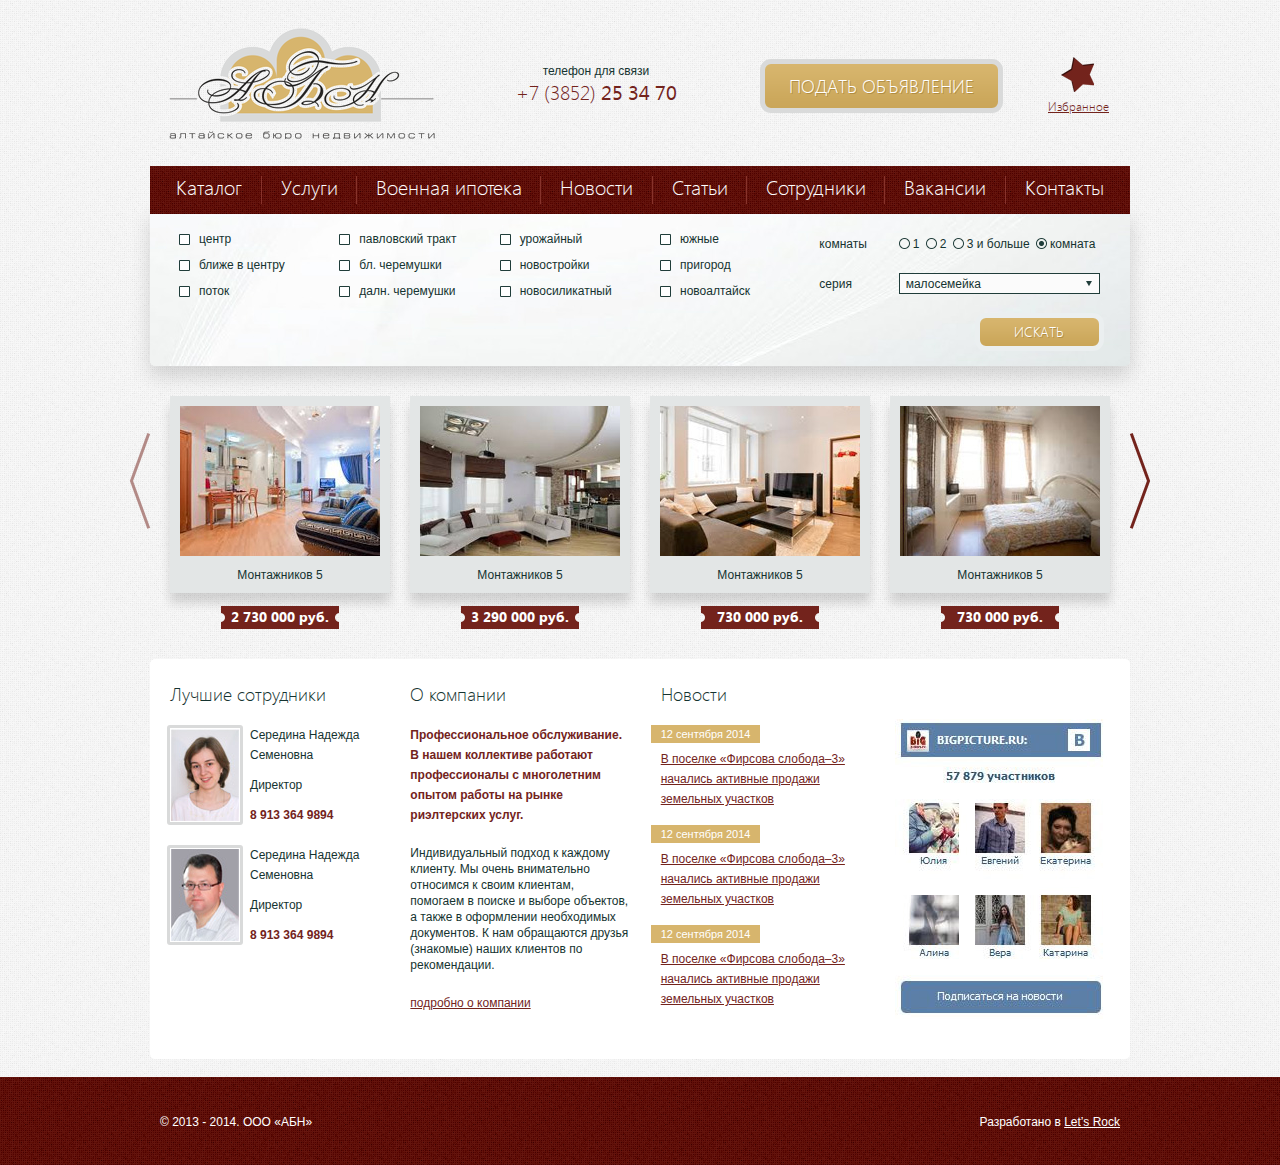
<file: index.html>
﻿<!DOCTYPE html>
<html>
<head>
	<title>Алтайское Бюро Недвижимости</title>
	<meta http-equiv="content-type" content="text/html; charset=utf-8">
	<link href="./css/style.css" rel="stylesheet" type="text/css" title="compact">
	<link href="./css/uniform.css" rel="stylesheet" type="text/css" title="compact">
	<script type="text/javascript" src="./js/jquery.js"></script>
	<script type="text/javascript" src="./js/easing.js"></script>
	<script type="text/javascript" src="./js/jcarousel.js"></script>
	<script type="text/javascript" src="./js/selectbox.js"></script>
	<script type="text/javascript" src="./js/uniform.js"></script>
	<script type="text/javascript" src="./js/dynamic.js"></script>
</head>
<body>
	<div class="wrapper">
		<div class="header">
			<a href="#"><img src="./img/logo.png" width="268" height="113" class="logo" alt=""></a>
			<div class="phone">
				<p>телефон для связи</p>
				<h3>+7 (3852) <strong>25 34 70</strong></h3>
			</div>
			<button class="publish">Подать объявление</button>
			<p class="favorite"><a href="#">Избранное</a></p>
		</div>
		<ul class="menu">
			<li><a href="#">Каталог</a></li>
			<li><a href="#">Услуги</a></li>
			<li><a href="#">Военная ипотека</a></li>
			<li><a href="#">Новости</a></li>
			<li><a href="#">Статьи</a></li>
			<li><a href="#">Сотрудники</a></li>
			<li><a href="#">Вакансии</a></li>
			<li><a href="#">Контакты</a></li>
		</ul>
		<div class="filter">
			<ul>
				<li><input type="checkbox"> центр</li>
				<li><input type="checkbox"> павловский тракт</li>
				<li><input type="checkbox"> урожайный</li>
				<li><input type="checkbox"> южные</li>
				<li><input type="checkbox"> ближе в центру</li>
				<li><input type="checkbox"> бл. черемушки</li>
				<li><input type="checkbox"> новостройки</li>
				<li><input type="checkbox"> пригород</li>
				<li><input type="checkbox"> поток</li>
				<li><input type="checkbox"> далн. черемушки</li>
				<li><input type="checkbox"> новосиликатный</li>
				<li><input type="checkbox"> новоалтайск</li>
			</ul>
			<div>
				<p>
					<strong>комнаты</strong>
					<span>
						<em><input type="radio" name="r1"> 1</em>
						<em><input type="radio" name="r1"> 2</em>
						<em><input type="radio" name="r1"> 3 и больше</em>
						<em><input type="radio" name="r1" checked> комната</em>
					</span>
				</p>
				<p>
					<strong>серия</strong>
					<select>
						<option>малосемейка</option>
						<option>97 серия</option>
						<option>121 серия</option>
						<option>75 серия</option>
						<option>135 серия</option>
					</select>
				</p>
				<button>Искать</button>
			</div>
		</div>
		<ul class="carousel">
			<li>
				<div>
					<a href="#">
						<div>
							<img src="./pic/carousel1.jpg" width="200" height="150" alt="">
						</div>
						<p>Монтажников 5</p>
					</a>
				</div>
				<h5>2 730 000 руб.</h5>
			</li>
			<li>
				<div>
					<a href="#">
						<div>
							<img src="./pic/carousel2.jpg" width="200" height="150" alt="">
						</div>
						<p>Монтажников 5</p>
					</a>
				</div>
				<h5>3 290 000 руб.</h5>
			</li>
			<li>
				<div>
					<a href="#">
						<div>
							<img src="./pic/carousel3.jpg" width="200" height="150" alt="">
						</div>
						<p>Монтажников 5</p>
					</a>
				</div>
				<h5>730 000 руб.</h5>
			</li>
			<li>
				<div>
					<a href="#">
						<div>
							<img src="./pic/carousel4.jpg" width="200" height="150" alt="">
						</div>
						<p>Монтажников 5</p>
					</a>
				</div>
				<h5>730 000 руб.</h5>
			</li>
			<li>
				<div>
					<a href="#">
						<div>
							<img src="./pic/carousel1.jpg" width="200" height="150" alt="">
						</div>
						<p>Монтажников 5</p>
					</a>
				</div>
				<h5>2 730 000 руб.</h5>
			</li>
			<li>
				<div>
					<a href="#">
						<div>
							<img src="./pic/carousel2.jpg" width="200" height="150" alt="">
						</div>
						<p>Монтажников 5</p>
					</a>
				</div>
				<h5>3 290 000 руб.</h5>
			</li>
			<li>
				<div>
					<a href="#">
						<div>
							<img src="./pic/carousel3.jpg" width="200" height="150" alt="">
						</div>
						<p>Монтажников 5</p>
					</a>
				</div>
				<h5>730 000 руб.</h5>
			</li>
			<li>
				<div>
					<a href="#">
						<div>
							<img src="./pic/carousel4.jpg" width="200" height="150" alt="">
						</div>
						<p>Монтажников 5</p>
					</a>
				</div>
				<h5>730 000 руб.</h5>
			</li>
		</ul>
		<div class="index">
			<div class="team">
				<h2>Лучшие сотрудники</h2>
				<div>
					<div>
						<div>
							<img src="./pic/team1.jpg" width="68" height="92" alt="">
						</div>
						<h3>Середина Надежда Семеновна</h3>
						<p>Директор</p>
						<h5>8 913 364 9894</h5>
					</div>
					<div>
						<div>
							<img src="./pic/team2.jpg" width="68" height="92" alt="">
						</div>
						<h3>Середина Надежда Семеновна</h3>
						<p>Директор</p>
						<h5>8 913 364 9894</h5>
					</div>
				</div>
			</div>
			<div class="about">
				<h2>О компании</h2>
				<h5>Профессиональное обслуживание. В нашем коллективе работают профессионалы с многолетним опытом работы на рынке риэлтерских услуг.</h5>
				Индивидуальный подход к каждому клиенту. Мы очень внимательно относимся к своим клиентам, помогаем в поиске и выборе объектов, а также в оформлении необходимых документов. К нам обращаются друзья (знакомые) наших клиентов по рекомендации.</p>
				<p><a href="#">подробно о компании</a></p>
			</div>
			<div class="news">
				<h2>Новости</h2>
				<div>
					<div>
						<h6>12 сентября 2014</h6>
						<p><a href="#">В поселке «Фирсова слобода–3» начались активные продажи земельных участков</a></p>
					</div>
					<div>
						<h6>12 сентября 2014</h6>
						<p><a href="#">В поселке «Фирсова слобода–3» начались активные продажи земельных участков</a></p>
					</div>
					<div>
						<h6>12 сентября 2014</h6>
						<p><a href="#">В поселке «Фирсова слобода–3» начались активные продажи земельных участков</a></p>
					</div>
				</div>
			</div>
			<div class="social">
				<img src="./pic/social.jpg" width="212" height="300" alt="">
			</div>
		</div>
		<div class="clear"></div>
	</div>
	<div class="footer">
		<div>
			<p class="copy">© 2013 - 2014. ООО «АБН»</p>
			<p class="author">Разработано в <a href="http://letsrock.pro" target="_blank">Let’s Rock</a></p>
		</div>
	</div>
	<div class="fade"></div>
	<div class="modal submit">
		<h3>Подать объявление</h3>
		<p>
			<span>Выбрать категорию</span>
			<select>
				<option></option>
				<option>Категория 1</option>
				<option>Категория 2</option>
			</select>
		</p>
		<p>
			<span>Ваше имя</span>
			<input type="text">
		</p>
		<p>
			<span>Ваш контактный телефон</span>
			<input type="text">
		</p>
		<button>Подать объявление</button>
	</div>
</body>
</html>
</file>
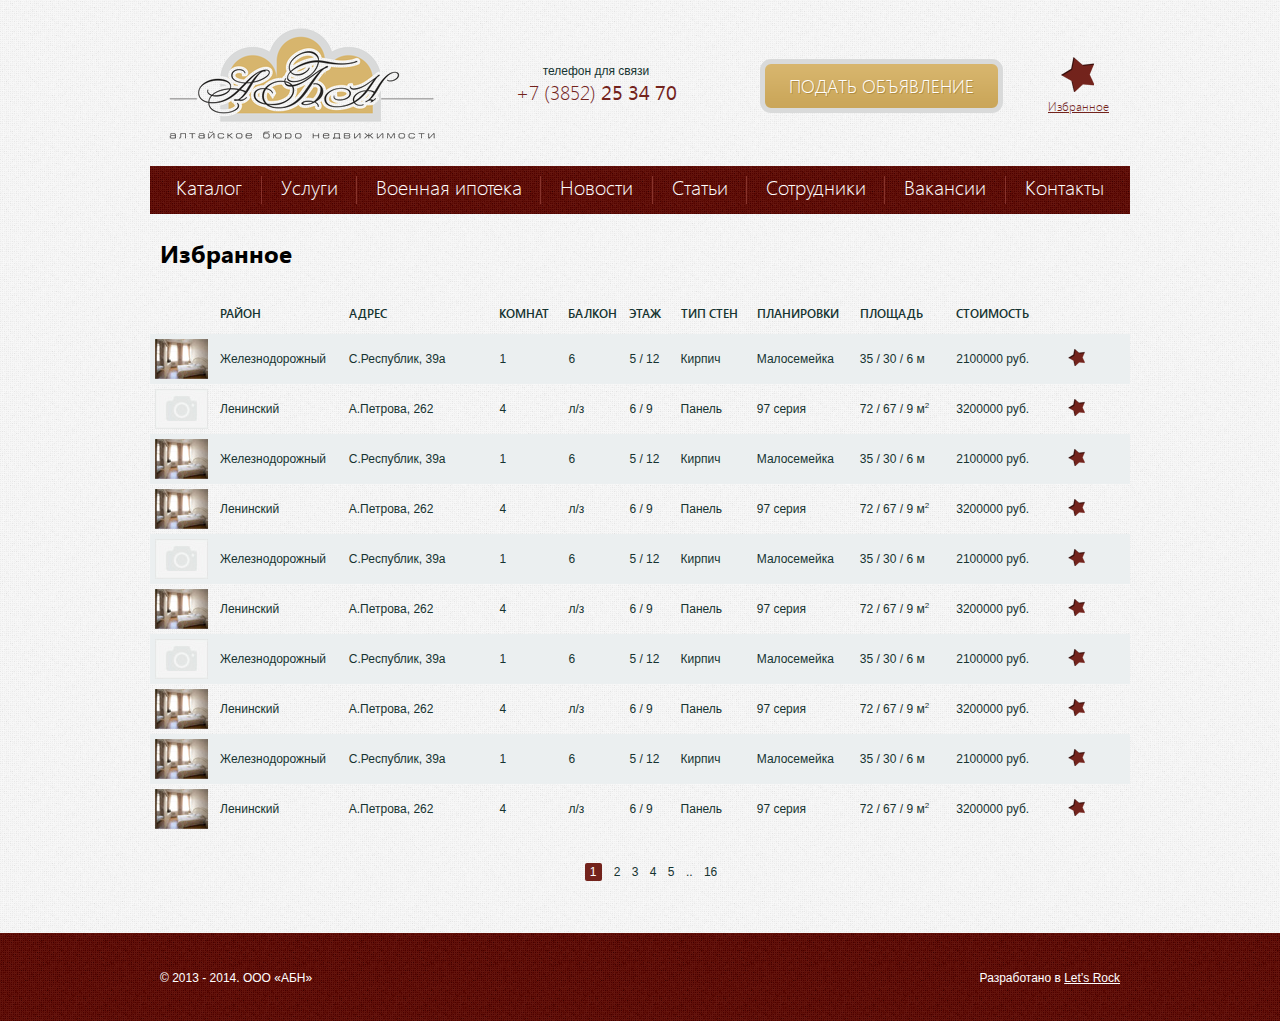
<file: best.html>
﻿<!DOCTYPE html>
<html>
<head>
	<title>Алтайское Бюро Недвижимости</title>
	<meta http-equiv="content-type" content="text/html; charset=utf-8">
	<link href="./css/style.css" rel="stylesheet" type="text/css" title="compact">
	<link href="./css/uniform.css" rel="stylesheet" type="text/css" title="compact">
	<script type="text/javascript" src="./js/jquery.js"></script>
	<script type="text/javascript" src="./js/easing.js"></script>
	<script type="text/javascript" src="./js/jcarousel.js"></script>
	<script type="text/javascript" src="./js/selectbox.js"></script>
	<script type="text/javascript" src="./js/uniform.js"></script>
	<script type="text/javascript" src="./js/dynamic.js"></script>
</head>
<body>
	<div class="wrapper">
		<div class="header">
			<a href="#"><img src="./img/logo.png" width="268" height="113" class="logo" alt=""></a>
			<div class="phone">
				<p>телефон для связи</p>
				<h3>+7 (3852) <strong>25 34 70</strong></h3>
			</div>
			<button class="publish">Подать объявление</button>
			<p class="favorite"><a href="#">Избранное</a></p>
		</div>
		<ul class="menu">
			<li><a href="#">Каталог</a></li>
			<li><a href="#">Услуги</a></li>
			<li><a href="#">Военная ипотека</a></li>
			<li><a href="#">Новости</a></li>
			<li><a href="#">Статьи</a></li>
			<li><a href="#">Сотрудники</a></li>
			<li><a href="#">Вакансии</a></li>
			<li><a href="#">Контакты</a></li>
		</ul>
		<div class="content">
			<h1>Избранное</h1>
			<table class="result">
				<thead>
					<tr>
						<th class="photo"></th>
						<th class="area">Район</th>
						<th class="address">Адрес</th>
						<th class="rooms">Комнат</th>
						<th class="balcony">Балкон</th>
						<th class="floor">Этаж</th>
						<th class="walls">Тип стен</th>
						<th class="layout">Планировки</th>
						<th class="space">Площадь</th>
						<th class="price">Стоимость</th>
						<th class="favorite"></th>
					</tr>
				</thead>
				<tbody>
					<tr>
						<td class="photo"><img src="./pic/result1.jpg" width="53" height="40" alt=""></td>
						<td class="area">Железнодорожный</td>
						<td class="address">С.Республик, 39а</td>
						<td class="rooms">1</td>
						<td class="balcony">6</td>
						<td class="floor">5 / 12</td>
						<td class="walls">Кирпич</td>
						<td class="layout">Малосемейка</td>
						<td class="space">35 / 30 / 6 м</td>
						<td class="price">2100000 руб.</td>
						<td class="favorite"><span class="add"></span></td>
					</tr>
					<tr>
						<td class="photo"><img src="./pic/result0.jpg" width="53" height="40" alt=""></td>
						<td class="area">Ленинский</td>
						<td class="address">А.Петрова, 262</td>
						<td class="rooms">4</td>
						<td class="balcony">л/з</td>
						<td class="floor">6 / 9</td>
						<td class="walls">Панель</td>
						<td class="layout">97 серия</td>
						<td class="space">72 / 67 / 9 м<sup>2</sup></td>
						<td class="price">3200000 руб.</td>
						<td class="favorite"><span class="add"></span></td>
					</tr>
					<tr>
						<td class="photo"><img src="./pic/result1.jpg" width="53" height="40" alt=""></td>
						<td class="area">Железнодорожный</td>
						<td class="address">С.Республик, 39а</td>
						<td class="rooms">1</td>
						<td class="balcony">6</td>
						<td class="floor">5 / 12</td>
						<td class="walls">Кирпич</td>
						<td class="layout">Малосемейка</td>
						<td class="space">35 / 30 / 6 м</td>
						<td class="price">2100000 руб.</td>
						<td class="favorite"><span class="add"></span></td>
					</tr>
					<tr>
						<td class="photo"><img src="./pic/result1.jpg" width="53" height="40" alt=""></td>
						<td class="area">Ленинский</td>
						<td class="address">А.Петрова, 262</td>
						<td class="rooms">4</td>
						<td class="balcony">л/з</td>
						<td class="floor">6 / 9</td>
						<td class="walls">Панель</td>
						<td class="layout">97 серия</td>
						<td class="space">72 / 67 / 9 м<sup>2</sup></td>
						<td class="price">3200000 руб.</td>
						<td class="favorite"><span class="add"></span></td>
					</tr>
					<tr>
						<td class="photo"><img src="./pic/result0.jpg" width="53" height="40" alt=""></td>
						<td class="area">Железнодорожный</td>
						<td class="address">С.Республик, 39а</td>
						<td class="rooms">1</td>
						<td class="balcony">6</td>
						<td class="floor">5 / 12</td>
						<td class="walls">Кирпич</td>
						<td class="layout">Малосемейка</td>
						<td class="space">35 / 30 / 6 м</td>
						<td class="price">2100000 руб.</td>
						<td class="favorite"><span class="add"></span></td>
					</tr>
					<tr>
						<td class="photo"><img src="./pic/result1.jpg" width="53" height="40" alt=""></td>
						<td class="area">Ленинский</td>
						<td class="address">А.Петрова, 262</td>
						<td class="rooms">4</td>
						<td class="balcony">л/з</td>
						<td class="floor">6 / 9</td>
						<td class="walls">Панель</td>
						<td class="layout">97 серия</td>
						<td class="space">72 / 67 / 9 м<sup>2</sup></td>
						<td class="price">3200000 руб.</td>
						<td class="favorite"><span class="add"></span></td>
					</tr>
					<tr>
						<td class="photo"><img src="./pic/result0.jpg" width="53" height="40" alt=""></td>
						<td class="area">Железнодорожный</td>
						<td class="address">С.Республик, 39а</td>
						<td class="rooms">1</td>
						<td class="balcony">6</td>
						<td class="floor">5 / 12</td>
						<td class="walls">Кирпич</td>
						<td class="layout">Малосемейка</td>
						<td class="space">35 / 30 / 6 м</td>
						<td class="price">2100000 руб.</td>
						<td class="favorite"><span class="add"></span></td>
					</tr>
					<tr>
						<td class="photo"><img src="./pic/result1.jpg" width="53" height="40" alt=""></td>
						<td class="area">Ленинский</td>
						<td class="address">А.Петрова, 262</td>
						<td class="rooms">4</td>
						<td class="balcony">л/з</td>
						<td class="floor">6 / 9</td>
						<td class="walls">Панель</td>
						<td class="layout">97 серия</td>
						<td class="space">72 / 67 / 9 м<sup>2</sup></td>
						<td class="price">3200000 руб.</td>
						<td class="favorite"><span class="add"></span></td>
					</tr>
					<tr>
						<td class="photo"><img src="./pic/result1.jpg" width="53" height="40" alt=""></td>
						<td class="area">Железнодорожный</td>
						<td class="address">С.Республик, 39а</td>
						<td class="rooms">1</td>
						<td class="balcony">6</td>
						<td class="floor">5 / 12</td>
						<td class="walls">Кирпич</td>
						<td class="layout">Малосемейка</td>
						<td class="space">35 / 30 / 6 м</td>
						<td class="price">2100000 руб.</td>
						<td class="favorite"><span class="add"></span></td>
					</tr>
					<tr>
						<td class="photo"><img src="./pic/result1.jpg" width="53" height="40" alt=""></td>
						<td class="area">Ленинский</td>
						<td class="address">А.Петрова, 262</td>
						<td class="rooms">4</td>
						<td class="balcony">л/з</td>
						<td class="floor">6 / 9</td>
						<td class="walls">Панель</td>
						<td class="layout">97 серия</td>
						<td class="space">72 / 67 / 9 м<sup>2</sup></td>
						<td class="price">3200000 руб.</td>
						<td class="favorite"><span class="add"></span></td>
					</tr>
				</tbody>
			</table>
			<ul class="pages">
				<li class="active"><a href="#">1</a></li>
				<li><a href="#">2</a></li>
				<li><a href="#">3</a></li>
				<li><a href="#">4</a></li>
				<li><a href="#">5</a></li>
				<li>..</li>
				<li><a href="#">16</a></li>
			</ul>
		</div>
		<div class="clear"></div>
	</div>
	<div class="footer">
		<div>
			<p class="copy">© 2013 - 2014. ООО «АБН»</p>
			<p class="author">Разработано в <a href="http://letsrock.pro" target="_blank">Let’s Rock</a></p>
		</div>
	</div>
	<div class="fade"></div>
	<div class="modal submit">
		<h3>Подать объявление</h3>
		<p>
			<span>Выбрать категорию</span>
			<select>
				<option></option>
				<option>Категория 1</option>
				<option>Категория 2</option>
			</select>
		</p>
		<p>
			<span>Ваше имя</span>
			<input type="text">
		</p>
		<p>
			<span>Ваш контактный телефон</span>
			<input type="text">
		</p>
		<button>Подать объявление</button>
	</div>
</body>
</html>
</file>
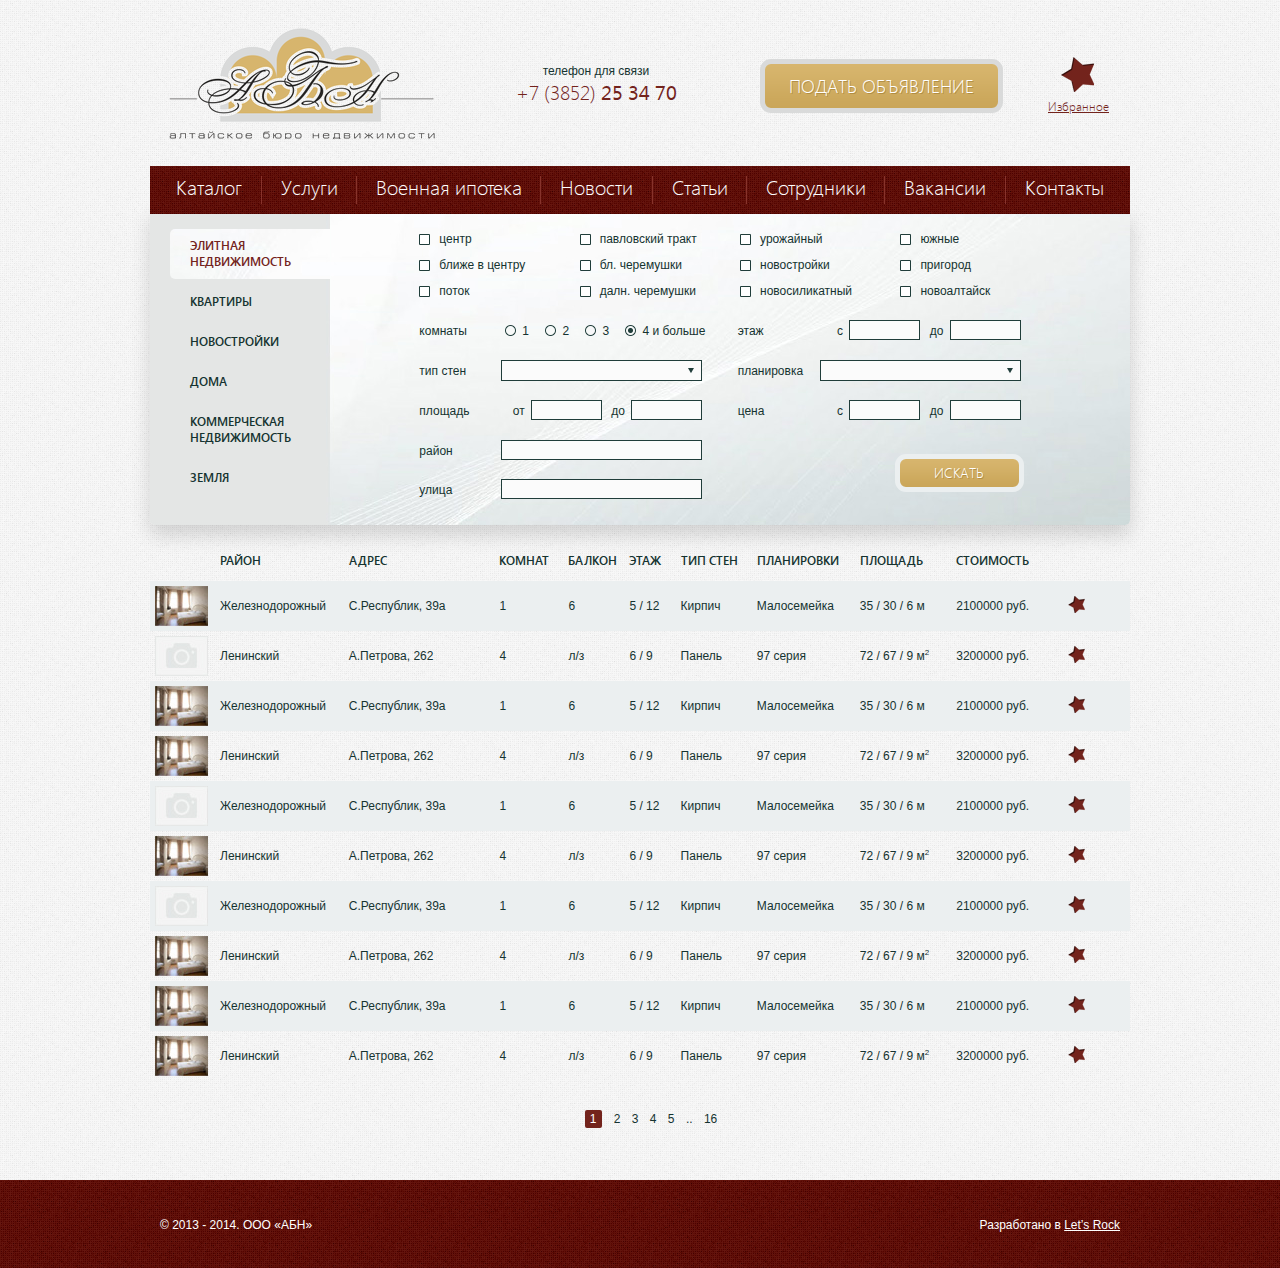
<file: catalog.html>
﻿<!DOCTYPE html>
<html>
<head>
	<title>Алтайское Бюро Недвижимости</title>
	<meta http-equiv="content-type" content="text/html; charset=utf-8">
	<link href="./css/style.css" rel="stylesheet" type="text/css" title="compact">
	<link href="./css/uniform.css" rel="stylesheet" type="text/css" title="compact">
	<script type="text/javascript" src="./js/jquery.js"></script>
	<script type="text/javascript" src="./js/easing.js"></script>
	<script type="text/javascript" src="./js/jcarousel.js"></script>
	<script type="text/javascript" src="./js/selectbox.js"></script>
	<script type="text/javascript" src="./js/uniform.js"></script>
	<script type="text/javascript" src="./js/dynamic.js"></script>
</head>
<body>
	<div class="wrapper">
		<div class="header">
			<a href="#"><img src="./img/logo.png" width="268" height="113" class="logo" alt=""></a>
			<div class="phone">
				<p>телефон для связи</p>
				<h3>+7 (3852) <strong>25 34 70</strong></h3>
			</div>
			<button class="publish">Подать объявление</button>
			<p class="favorite"><a href="#">Избранное</a></p>
		</div>
		<ul class="menu">
			<li><a href="#">Каталог</a></li>
			<li><a href="#">Услуги</a></li>
			<li><a href="#">Военная ипотека</a></li>
			<li><a href="#">Новости</a></li>
			<li><a href="#">Статьи</a></li>
			<li><a href="#">Сотрудники</a></li>
			<li><a href="#">Вакансии</a></li>
			<li><a href="#">Контакты</a></li>
		</ul>
		<div class="content">
			<div class="largefilter">
				<ul>
					<li class="active"><a href="#type1">Элитная недвижимость</a></li>
					<li><a href="#type2">Квартиры</a></li>
					<li><a href="#type3">Новостройки</a></li>
					<li><a href="#type4">Дома</a></li>
					<li><a href="#type5">Коммерческая недвижимость</a></li>
					<li><a href="#type6">Земля</a></li>
				</ul>
				<div id="type1">
					<ul>
						<li><input type="checkbox"> центр</li>
						<li><input type="checkbox"> павловский тракт</li>
						<li><input type="checkbox"> урожайный</li>
						<li><input type="checkbox"> южные</li>
						<li><input type="checkbox"> ближе в центру</li>
						<li><input type="checkbox"> бл. черемушки</li>
						<li><input type="checkbox"> новостройки</li>
						<li><input type="checkbox"> пригород</li>
						<li><input type="checkbox"> поток</li>
						<li><input type="checkbox"> далн. черемушки</li>
						<li><input type="checkbox"> новосиликатный</li>
						<li><input type="checkbox"> новоалтайск</li>
					</ul>
					<div>
						<div>
							<p>
								<strong>комнаты</strong>
								<span class="floor">
									<em><input type="radio" name="r1"> 1</em>
									<em><input type="radio" name="r1"> 2</em>
									<em><input type="radio" name="r1"> 3</em>
									<em><input type="radio" name="r1" checked> 4 и больше</em>
								</span>
							</p>
							<p>
								<strong>тип стен</strong>
								<select>
									<option></option>
									<option>кирпичные</option>
									<option>бетонные</option>
								</select>
							</p>
							<p>
								<strong>площадь</strong>
								<span>от</span>
								<input type="text" class="short">
								<span>до</span>
								<input type="text" class="short">
							</p>
							<p>
								<strong>район</strong>
								<input type="text">
							</p>
							<p>
								<strong>улица</strong>
								<input type="text">
							</p>
						</div>
						<div>
							<p>
								<strong>этаж</strong>
								<span>с</span>
								<input type="text" class="short">
								<span>до</span>
								<input type="text" class="short">
							</p>
							<p>
								<strong>планировка</strong>
								<select>
									<option></option>
									<option>Стандартная</option>
									<option>Улучшенная</option>
								</select>
							</p>
							<p>
								<strong>цена</strong>
								<span>с</span>
								<input type="text" class="short">
								<span>до</span>
								<input type="text" class="short">
							</p>
							<button>Искать</button>
						</div>
					</div>
				</div>
				<div id="type2">
					<ul>
						<li><input type="checkbox"> центр</li>
						<li><input type="checkbox"> павловский тракт</li>
						<li><input type="checkbox"> урожайный</li>
						<li><input type="checkbox"> южные</li>
						<li><input type="checkbox"> ближе в центру</li>
						<li><input type="checkbox"> бл. черемушки</li>
						<li><input type="checkbox"> новостройки</li>
						<li><input type="checkbox"> пригород</li>
						<li><input type="checkbox"> поток</li>
						<li><input type="checkbox"> далн. черемушки</li>
						<li><input type="checkbox"> новосиликатный</li>
						<li><input type="checkbox"> новоалтайск</li>
						<li><input type="checkbox"> центр</li>
						<li><input type="checkbox"> павловский тракт</li>
						<li><input type="checkbox"> урожайный</li>
						<li><input type="checkbox"> южные</li>
						<li><input type="checkbox"> ближе в центру</li>
						<li><input type="checkbox"> бл. черемушки</li>
						<li><input type="checkbox"> новостройки</li>
						<li><input type="checkbox"> пригород</li>
						<li><input type="checkbox"> поток</li>
						<li><input type="checkbox"> далн. черемушки</li>
						<li><input type="checkbox"> новосиликатный</li>
						<li><input type="checkbox"> новоалтайск</li>
					</ul>
					<div>
						<div>
							<p>
								<strong>комнаты</strong>
								<span class="floor">
									<em><input type="radio" name="r2"> 1</em>
									<em><input type="radio" name="r2"> 2</em>
									<em><input type="radio" name="r2"> 3</em>
									<em><input type="radio" name="r2" checked> 4 и больше</em>
								</span>
							</p>
							<p>
								<strong>тип стен</strong>
								<select>
									<option></option>
									<option>кирпичные</option>
									<option>бетонные</option>
								</select>
							</p>
							<p>
								<strong>площадь</strong>
								<span>от</span>
								<span class="sel">
									<select>
										<option></option>
										<option>30</option>
										<option>40</option>
									</select>
								</span>
								<span>до</span>
								<span class="sel">
									<select>
										<option></option>
										<option>30</option>
										<option>40</option>
									</select>
								</span>
							</p>
							<p>
								<strong>район</strong>
								<select>
									<option></option>
									<option>Индустриальный</option>
									<option>Железнодорожный</option>
								</select>
							</p>
							<p>
								<strong>улица</strong>
								<select>
									<option></option>
									<option>Балтийская</option>
									<option>Шумакова</option>
								</select>
							</p>
						</div>
						<div>
							<p>
								<strong>этаж</strong>
								<span>с</span>
								<span class="sel">
									<select>
										<option></option>
										<option>1</option>
										<option>2</option>
									</select>
								</span>
								<span>до</span>
								<span class="sel">
									<select>
										<option></option>
										<option>1</option>
										<option>2</option>
									</select>
								</span>
							</p>
							<p>
								<strong>планировка</strong>
								<select>
									<option></option>
									<option>Стандартная</option>
									<option>Улучшенная</option>
								</select>
							</p>
							<p>
								<strong>цена</strong>
								<span>с</span>
								<span class="sel">
									<select>
										<option></option>
										<option>1</option>
										<option>2</option>
									</select>
								</span>
								<span>до</span>
								<span class="sel">
									<select>
										<option></option>
										<option>1</option>
										<option>2</option>
									</select>
								</span>
							</p>
							<button>Искать</button>
						</div>
					</div>
				</div>
				<div id="type3">
					<div>
						<div>
							<p>
								<strong>комнаты</strong>
								<span class="floor">
									<em><input type="radio" name="r3"> 1</em>
									<em><input type="radio" name="r3"> 2</em>
									<em><input type="radio" name="r3"> 3</em>
									<em><input type="radio" name="r3" checked> 4 и больше</em>
								</span>
							</p>
							<p>
								<strong>тип стен</strong>
								<select>
									<option></option>
									<option>кирпичные</option>
									<option>бетонные</option>
								</select>
							</p>
							<p>
								<strong>площадь</strong>
								<span>от</span>
								<span class="sel">
									<select>
										<option></option>
										<option>30</option>
										<option>40</option>
									</select>
								</span>
								<span>до</span>
								<span class="sel">
									<select>
										<option></option>
										<option>30</option>
										<option>40</option>
									</select>
								</span>
							</p>
							<p>
								<strong>район</strong>
								<select>
									<option></option>
									<option>Индустриальный</option>
									<option>Железнодорожный</option>
								</select>
							</p>
							<p>
								<strong>улица</strong>
								<select>
									<option></option>
									<option>Балтийская</option>
									<option>Шумакова</option>
								</select>
							</p>
						</div>
						<div>
							<p>
								<strong>этаж</strong>
								<span>с</span>
								<span class="sel">
									<select>
										<option></option>
										<option>1</option>
										<option>2</option>
									</select>
								</span>
								<span>до</span>
								<span class="sel">
									<select>
										<option></option>
										<option>1</option>
										<option>2</option>
									</select>
								</span>
							</p>
							<p>
								<strong>планировка</strong>
								<select>
									<option></option>
									<option>Стандартная</option>
									<option>Улучшенная</option>
								</select>
							</p>
							<p>
								<strong>цена</strong>
								<span>с</span>
								<span class="sel">
									<select>
										<option></option>
										<option>1</option>
										<option>2</option>
									</select>
								</span>
								<span>до</span>
								<span class="sel">
									<select>
										<option></option>
										<option>1</option>
										<option>2</option>
									</select>
								</span>
							</p>
							<button>Искать</button>
						</div>
					</div>
				</div>
				<div id="type4">
					<div>
						<div>
							<p>
								<strong>комнаты</strong>
								<span class="floor">
									<em><input type="radio" name="r4"> 1</em>
									<em><input type="radio" name="r4"> 2</em>
									<em><input type="radio" name="r4"> 3</em>
									<em><input type="radio" name="r4" checked> 4 и больше</em>
								</span>
							</p>
							<p>
								<strong>тип стен</strong>
								<select>
									<option></option>
									<option>кирпичные</option>
									<option>бетонные</option>
								</select>
							</p>
							<p>
								<strong>площадь</strong>
								<span>от</span>
								<span class="sel">
									<select>
										<option></option>
										<option>30</option>
										<option>40</option>
									</select>
								</span>
								<span>до</span>
								<span class="sel">
									<select>
										<option></option>
										<option>30</option>
										<option>40</option>
									</select>
								</span>
							</p>
							<p>
								<strong>район</strong>
								<select>
									<option></option>
									<option>Индустриальный</option>
									<option>Железнодорожный</option>
								</select>
							</p>
							<p>
								<strong>улица</strong>
								<select>
									<option></option>
									<option>Балтийская</option>
									<option>Шумакова</option>
								</select>
							</p>
						</div>
						<div>
							<p>
								<strong>этаж</strong>
								<span>с</span>
								<span class="sel">
									<select>
										<option></option>
										<option>1</option>
										<option>2</option>
									</select>
								</span>
								<span>до</span>
								<span class="sel">
									<select>
										<option></option>
										<option>1</option>
										<option>2</option>
									</select>
								</span>
							</p>
							<p>
								<strong>планировка</strong>
								<select>
									<option></option>
									<option>Стандартная</option>
									<option>Улучшенная</option>
								</select>
							</p>
							<p>
								<strong>цена</strong>
								<span>с</span>
								<span class="sel">
									<select>
										<option></option>
										<option>1</option>
										<option>2</option>
									</select>
								</span>
								<span>до</span>
								<span class="sel">
									<select>
										<option></option>
										<option>1</option>
										<option>2</option>
									</select>
								</span>
							</p>
							<button>Искать</button>
						</div>
					</div>
				</div>
				<div id="type5">
					<div>
						<div>
							<p>
								<strong>комнаты</strong>
								<span class="floor">
									<em><input type="radio" name="r5"> 1</em>
									<em><input type="radio" name="r5"> 2</em>
									<em><input type="radio" name="r5"> 3</em>
									<em><input type="radio" name="r5" checked> 4 и больше</em>
								</span>
							</p>
							<p>
								<strong>тип стен</strong>
								<select>
									<option></option>
									<option>кирпичные</option>
									<option>бетонные</option>
								</select>
							</p>
							<p>
								<strong>площадь</strong>
								<span>от</span>
								<span class="sel">
									<select>
										<option></option>
										<option>30</option>
										<option>40</option>
									</select>
								</span>
								<span>до</span>
								<span class="sel">
									<select>
										<option></option>
										<option>30</option>
										<option>40</option>
									</select>
								</span>
							</p>
							<p>
								<strong>район</strong>
								<select>
									<option></option>
									<option>Индустриальный</option>
									<option>Железнодорожный</option>
								</select>
							</p>
							<p>
								<strong>улица</strong>
								<select>
									<option></option>
									<option>Балтийская</option>
									<option>Шумакова</option>
								</select>
							</p>
						</div>
						<div>
							<p>
								<strong>этаж</strong>
								<span>с</span>
								<span class="sel">
									<select>
										<option></option>
										<option>1</option>
										<option>2</option>
									</select>
								</span>
								<span>до</span>
								<span class="sel">
									<select>
										<option></option>
										<option>1</option>
										<option>2</option>
									</select>
								</span>
							</p>
							<p>
								<strong>планировка</strong>
								<select>
									<option></option>
									<option>Стандартная</option>
									<option>Улучшенная</option>
								</select>
							</p>
							<p>
								<strong>цена</strong>
								<span>с</span>
								<span class="sel">
									<select>
										<option></option>
										<option>1</option>
										<option>2</option>
									</select>
								</span>
								<span>до</span>
								<span class="sel">
									<select>
										<option></option>
										<option>1</option>
										<option>2</option>
									</select>
								</span>
							</p>
							<button>Искать</button>
						</div>
					</div>
				</div>
				<div id="type6">
					<div>
						<div>
							<p>
								<strong>комнаты</strong>
								<span class="floor">
									<em><input type="radio" name="r6"> 1</em>
									<em><input type="radio" name="r6"> 2</em>
									<em><input type="radio" name="r6"> 3</em>
									<em><input type="radio" name="r6" checked> 4 и больше</em>
								</span>
							</p>
							<p>
								<strong>тип стен</strong>
								<select>
									<option></option>
									<option>кирпичные</option>
									<option>бетонные</option>
								</select>
							</p>
							<p>
								<strong>площадь</strong>
								<span>от</span>
								<span class="sel">
									<select>
										<option></option>
										<option>30</option>
										<option>40</option>
									</select>
								</span>
								<span>до</span>
								<span class="sel">
									<select>
										<option></option>
										<option>30</option>
										<option>40</option>
									</select>
								</span>
							</p>
							<p>
								<strong>район</strong>
								<select>
									<option></option>
									<option>Индустриальный</option>
									<option>Железнодорожный</option>
								</select>
							</p>
							<p>
								<strong>улица</strong>
								<select>
									<option></option>
									<option>Балтийская</option>
									<option>Шумакова</option>
								</select>
							</p>
						</div>
						<div>
							<p>
								<strong>этаж</strong>
								<span>с</span>
								<span class="sel">
									<select>
										<option></option>
										<option>1</option>
										<option>2</option>
									</select>
								</span>
								<span>до</span>
								<span class="sel">
									<select>
										<option></option>
										<option>1</option>
										<option>2</option>
									</select>
								</span>
							</p>
							<p>
								<strong>планировка</strong>
								<select>
									<option></option>
									<option>Стандартная</option>
									<option>Улучшенная</option>
								</select>
							</p>
							<p>
								<strong>цена</strong>
								<span>с</span>
								<span class="sel">
									<select>
										<option></option>
										<option>1</option>
										<option>2</option>
									</select>
								</span>
								<span>до</span>
								<span class="sel">
									<select>
										<option></option>
										<option>1</option>
										<option>2</option>
									</select>
								</span>
							</p>
							<button>Искать</button>
						</div>
					</div>
				</div>
			</div>
			<table class="result">
				<thead>
					<tr>
						<th class="photo"></th>
						<th class="area">Район</th>
						<th class="address">Адрес</th>
						<th class="rooms">Комнат</th>
						<th class="balcony">Балкон</th>
						<th class="floor">Этаж</th>
						<th class="walls">Тип стен</th>
						<th class="layout">Планировки</th>
						<th class="space">Площадь</th>
						<th class="price">Стоимость</th>
						<th class="favorite"></th>
					</tr>
				</thead>
				<tbody>
					<tr>
						<td class="photo"><img src="./pic/result1.jpg" width="53" height="40" alt=""></td>
						<td class="area">Железнодорожный</td>
						<td class="address">С.Республик, 39а</td>
						<td class="rooms">1</td>
						<td class="balcony">6</td>
						<td class="floor">5 / 12</td>
						<td class="walls">Кирпич</td>
						<td class="layout">Малосемейка</td>
						<td class="space">35 / 30 / 6 м</td>
						<td class="price">2100000 руб.</td>
						<td class="favorite"><span class="add"></span></td>
					</tr>
					<tr>
						<td class="photo"><img src="./pic/result0.jpg" width="53" height="40" alt=""></td>
						<td class="area">Ленинский</td>
						<td class="address">А.Петрова, 262</td>
						<td class="rooms">4</td>
						<td class="balcony">л/з</td>
						<td class="floor">6 / 9</td>
						<td class="walls">Панель</td>
						<td class="layout">97 серия</td>
						<td class="space">72 / 67 / 9 м<sup>2</sup></td>
						<td class="price">3200000 руб.</td>
						<td class="favorite"><span class="add"></span></td>
					</tr>
					<tr>
						<td class="photo"><img src="./pic/result1.jpg" width="53" height="40" alt=""></td>
						<td class="area">Железнодорожный</td>
						<td class="address">С.Республик, 39а</td>
						<td class="rooms">1</td>
						<td class="balcony">6</td>
						<td class="floor">5 / 12</td>
						<td class="walls">Кирпич</td>
						<td class="layout">Малосемейка</td>
						<td class="space">35 / 30 / 6 м</td>
						<td class="price">2100000 руб.</td>
						<td class="favorite"><span class="add"></span></td>
					</tr>
					<tr>
						<td class="photo"><img src="./pic/result1.jpg" width="53" height="40" alt=""></td>
						<td class="area">Ленинский</td>
						<td class="address">А.Петрова, 262</td>
						<td class="rooms">4</td>
						<td class="balcony">л/з</td>
						<td class="floor">6 / 9</td>
						<td class="walls">Панель</td>
						<td class="layout">97 серия</td>
						<td class="space">72 / 67 / 9 м<sup>2</sup></td>
						<td class="price">3200000 руб.</td>
						<td class="favorite"><span class="add"></span></td>
					</tr>
					<tr>
						<td class="photo"><img src="./pic/result0.jpg" width="53" height="40" alt=""></td>
						<td class="area">Железнодорожный</td>
						<td class="address">С.Республик, 39а</td>
						<td class="rooms">1</td>
						<td class="balcony">6</td>
						<td class="floor">5 / 12</td>
						<td class="walls">Кирпич</td>
						<td class="layout">Малосемейка</td>
						<td class="space">35 / 30 / 6 м</td>
						<td class="price">2100000 руб.</td>
						<td class="favorite"><span class="add"></span></td>
					</tr>
					<tr>
						<td class="photo"><img src="./pic/result1.jpg" width="53" height="40" alt=""></td>
						<td class="area">Ленинский</td>
						<td class="address">А.Петрова, 262</td>
						<td class="rooms">4</td>
						<td class="balcony">л/з</td>
						<td class="floor">6 / 9</td>
						<td class="walls">Панель</td>
						<td class="layout">97 серия</td>
						<td class="space">72 / 67 / 9 м<sup>2</sup></td>
						<td class="price">3200000 руб.</td>
						<td class="favorite"><span class="add"></span></td>
					</tr>
					<tr>
						<td class="photo"><img src="./pic/result0.jpg" width="53" height="40" alt=""></td>
						<td class="area">Железнодорожный</td>
						<td class="address">С.Республик, 39а</td>
						<td class="rooms">1</td>
						<td class="balcony">6</td>
						<td class="floor">5 / 12</td>
						<td class="walls">Кирпич</td>
						<td class="layout">Малосемейка</td>
						<td class="space">35 / 30 / 6 м</td>
						<td class="price">2100000 руб.</td>
						<td class="favorite"><span class="add"></span></td>
					</tr>
					<tr>
						<td class="photo"><img src="./pic/result1.jpg" width="53" height="40" alt=""></td>
						<td class="area">Ленинский</td>
						<td class="address">А.Петрова, 262</td>
						<td class="rooms">4</td>
						<td class="balcony">л/з</td>
						<td class="floor">6 / 9</td>
						<td class="walls">Панель</td>
						<td class="layout">97 серия</td>
						<td class="space">72 / 67 / 9 м<sup>2</sup></td>
						<td class="price">3200000 руб.</td>
						<td class="favorite"><span class="add"></span></td>
					</tr>
					<tr>
						<td class="photo"><img src="./pic/result1.jpg" width="53" height="40" alt=""></td>
						<td class="area">Железнодорожный</td>
						<td class="address">С.Республик, 39а</td>
						<td class="rooms">1</td>
						<td class="balcony">6</td>
						<td class="floor">5 / 12</td>
						<td class="walls">Кирпич</td>
						<td class="layout">Малосемейка</td>
						<td class="space">35 / 30 / 6 м</td>
						<td class="price">2100000 руб.</td>
						<td class="favorite"><span class="add"></span></td>
					</tr>
					<tr>
						<td class="photo"><img src="./pic/result1.jpg" width="53" height="40" alt=""></td>
						<td class="area">Ленинский</td>
						<td class="address">А.Петрова, 262</td>
						<td class="rooms">4</td>
						<td class="balcony">л/з</td>
						<td class="floor">6 / 9</td>
						<td class="walls">Панель</td>
						<td class="layout">97 серия</td>
						<td class="space">72 / 67 / 9 м<sup>2</sup></td>
						<td class="price">3200000 руб.</td>
						<td class="favorite"><span class="add"></span></td>
					</tr>
				</tbody>
			</table>
			<ul class="pages">
				<li class="active"><a href="#">1</a></li>
				<li><a href="#">2</a></li>
				<li><a href="#">3</a></li>
				<li><a href="#">4</a></li>
				<li><a href="#">5</a></li>
				<li>..</li>
				<li><a href="#">16</a></li>
			</ul>
		</div>
		<div class="clear"></div>
	</div>
	<div class="footer">
		<div>
			<p class="copy">© 2013 - 2014. ООО «АБН»</p>
			<p class="author">Разработано в <a href="http://letsrock.pro" target="_blank">Let’s Rock</a></p>
		</div>
	</div>
</body>
</html>
</file>
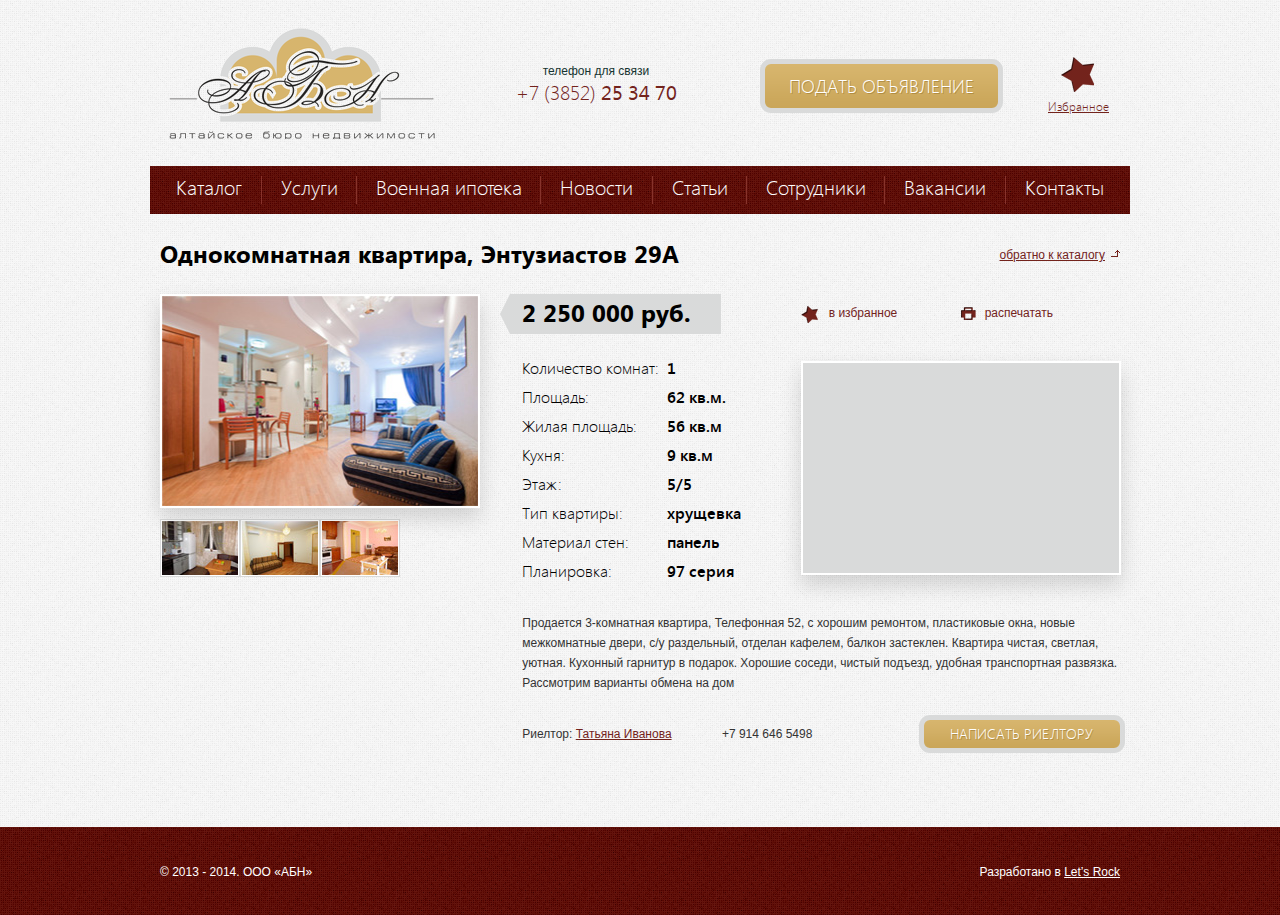
<file: flat.html>
﻿<!DOCTYPE html>
<html>
<head>
	<title>Алтайское Бюро Недвижимости</title>
	<meta http-equiv="content-type" content="text/html; charset=utf-8">
	<link href="./css/style.css" rel="stylesheet" type="text/css" title="compact">
	<link href="./css/uniform.css" rel="stylesheet" type="text/css" title="compact">
	<script type="text/javascript" src="./js/jquery.js"></script>
	<script type="text/javascript" src="./js/easing.js"></script>
	<script type="text/javascript" src="./js/jcarousel.js"></script>
	<script type="text/javascript" src="./js/selectbox.js"></script>
	<script type="text/javascript" src="./js/uniform.js"></script>
	<script type="text/javascript" src="./js/dynamic.js"></script>
</head>
<body>
	<div class="wrapper">
		<div class="header">
			<a href="#"><img src="./img/logo.png" width="268" height="113" class="logo" alt=""></a>
			<div class="phone">
				<p>телефон для связи</p>
				<h3>+7 (3852) <strong>25 34 70</strong></h3>
			</div>
			<button class="publish">Подать объявление</button>
			<p class="favorite"><a href="#">Избранное</a></p>
		</div>
		<ul class="menu">
			<li><a href="#">Каталог</a></li>
			<li><a href="#">Услуги</a></li>
			<li><a href="#">Военная ипотека</a></li>
			<li><a href="#">Новости</a></li>
			<li><a href="#">Статьи</a></li>
			<li><a href="#">Сотрудники</a></li>
			<li><a href="#">Вакансии</a></li>
			<li><a href="#">Контакты</a></li>
		</ul>
		<div class="content">
			<p class="back"><a href="#">обратно к каталогу</a></p>
			<h1>Однокомнатная квартира, Энтузиастов 29А</h1>
			<div class="apartment">
				<div class="gallery">
					<div>
						<img src="./pic/apartment1.jpg" width="318" height="210" id="img1" alt="">
						<img src="./pic/apartment2.jpg" width="318" height="210" id="img2" alt="">
						<img src="./pic/apartment1.jpg" width="318" height="210" id="img3" alt="">
					</div>
					<ul class="preview">
						<li><a href="#img1"><img src="./pic/apartment1_preview.jpg" width="76" height="54" alt=""></a></li>
						<li><a href="#img2"><img src="./pic/apartment2_preview.jpg" width="76" height="54" alt=""></a></li>
						<li><a href="#img3"><img src="./pic/apartment3_preview.jpg" width="76" height="54" alt=""></a></li>
					</ul>
				</div>
				<div class="information">
					<div class="data">
						<h3>2 250 000 руб.</h3>
						<table>
							<tbody>
								<tr>
									<th>Количество комнат:</th>
									<td>1</td>
								</tr>
								<tr>
									<th>Площадь:</th>
									<td>62 кв.м.</td>
								</tr>
								<tr>
									<th>Жилая площадь:</th>
									<td>56 кв.м</td>
								</tr>
								<tr>
									<th>Кухня:</th>
									<td>9 кв.м</td>
								</tr>
								<tr>
									<th>Этаж:</th>
									<td>5/5</td>
								</tr>
								<tr>
									<th>Тип квартиры:</th>
									<td>хрущевка</td>
								</tr>
								<tr>
									<th>Материал стен:</th>
									<td>панель</td>
								</tr>
								<tr>
									<th>Планировка:</th>
									<td>97 серия</td>
								</tr>
							</tbody>
						</table>
					</div>
					<div class="controls">
						<ul>
							<li class="favorite"><a href="#">в избранное</a></li>
							<li class="print"><a href="#">распечатать</a></li>
						</ul>
						<div>
							<script type="text/javascript" charset="utf-8" src="http://api-maps.yandex.ru/services/constructor/1.0/js/?sid=XJAapYThTOgO1nhl44ZLugiUDeFbHa8n&width=316&height=210"></script>
						</div>
					</div>
					<div class="description">
						<p>Продается 3-комнатная квартира, Телефонная 52, с хорошим ремонтом, пластиковые окна, новые межкомнатные двери, с/у раздельный, отделан кафелем, балкон застеклен. Квартира чистая, светлая, уютная. Кухонный гарнитур в подарок. Хорошие соседи, чистый подъезд, удобная транспортная развязка. Рассмотрим варианты обмена на дом</p>
						<div>
							<p>Риелтор: <a href="#">Татьяна Иванова</a></p>
							<p>+7 914 646 5498</p>
							<button>Написать Риелтору</button>
						</div>
					</div>
				</div>
			</div>
		</div>
		<div class="clear"></div>
	</div>
	<div class="footer">
		<div>
			<p class="copy">© 2013 - 2014. ООО «АБН»</p>
			<p class="author">Разработано в <a href="http://letsrock.pro" target="_blank">Let’s Rock</a></p>
		</div>
	</div>
	<div class="fade"></div>
	<div class="modal submit">
		<h3>Подать объявление</h3>
		<p>
			<span>Выбрать категорию</span>
			<select>
				<option></option>
				<option>Категория 1</option>
				<option>Категория 2</option>
			</select>
		</p>
		<p>
			<span>Ваше имя</span>
			<input type="text">
		</p>
		<p>
			<span>Ваш контактный телефон</span>
			<input type="text">
		</p>
		<button>Подать объявление</button>
	</div>
	<div class="modal write">
		<h3>Написать риэлтору</h3>
		<p>
			<span>Ваше имя</span>
			<select>
				<option></option>
				<option>Категория 1</option>
				<option>Категория 2</option>
			</select>
		</p>
		<p>
			<span>Ваш контактный телефон</span>
			<input type="text">
		</p>
		<p>
			<span>Сообщение</span>
			<textarea cols="100" rows="5"></textarea>
		</p>
		<button>Отослать</button>
	</div>
</body>
</html>
</file>
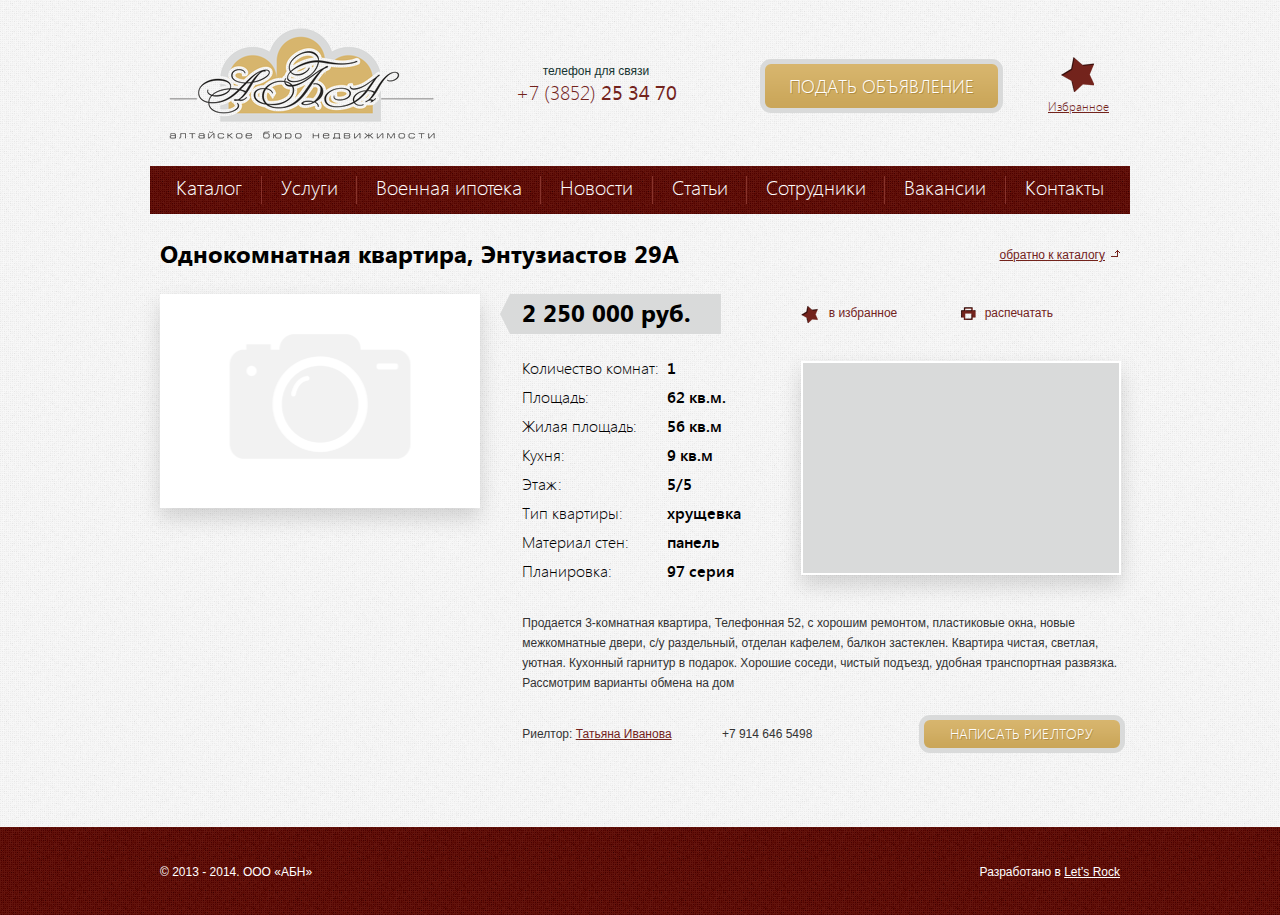
<file: flatnophoto.html>
﻿<!DOCTYPE html>
<html>
<head>
	<title>Алтайское Бюро Недвижимости</title>
	<meta http-equiv="content-type" content="text/html; charset=utf-8">
	<link href="./css/style.css" rel="stylesheet" type="text/css" title="compact">
	<link href="./css/uniform.css" rel="stylesheet" type="text/css" title="compact">
	<script type="text/javascript" src="./js/jquery.js"></script>
	<script type="text/javascript" src="./js/easing.js"></script>
	<script type="text/javascript" src="./js/jcarousel.js"></script>
	<script type="text/javascript" src="./js/selectbox.js"></script>
	<script type="text/javascript" src="./js/uniform.js"></script>
	<script type="text/javascript" src="./js/dynamic.js"></script>
</head>
<body>
	<div class="wrapper">
		<div class="header">
			<a href="#"><img src="./img/logo.png" width="268" height="113" class="logo" alt=""></a>
			<div class="phone">
				<p>телефон для связи</p>
				<h3>+7 (3852) <strong>25 34 70</strong></h3>
			</div>
			<button class="publish">Подать объявление</button>
			<p class="favorite"><a href="#">Избранное</a></p>
		</div>
		<ul class="menu">
			<li><a href="#">Каталог</a></li>
			<li><a href="#">Услуги</a></li>
			<li><a href="#">Военная ипотека</a></li>
			<li><a href="#">Новости</a></li>
			<li><a href="#">Статьи</a></li>
			<li><a href="#">Сотрудники</a></li>
			<li><a href="#">Вакансии</a></li>
			<li><a href="#">Контакты</a></li>
		</ul>
		<div class="content">
			<p class="back"><a href="#">обратно к каталогу</a></p>
			<h1>Однокомнатная квартира, Энтузиастов 29А</h1>
			<div class="apartment">
				<div class="gallery">
					<div>
						<img src="./pic/nophoto.png" width="318" height="210" alt="">
					</div>
				</div>
				<div class="information">
					<div class="data">
						<h3>2 250 000 руб.</h3>
						<table>
							<tbody>
								<tr>
									<th>Количество комнат:</th>
									<td>1</td>
								</tr>
								<tr>
									<th>Площадь:</th>
									<td>62 кв.м.</td>
								</tr>
								<tr>
									<th>Жилая площадь:</th>
									<td>56 кв.м</td>
								</tr>
								<tr>
									<th>Кухня:</th>
									<td>9 кв.м</td>
								</tr>
								<tr>
									<th>Этаж:</th>
									<td>5/5</td>
								</tr>
								<tr>
									<th>Тип квартиры:</th>
									<td>хрущевка</td>
								</tr>
								<tr>
									<th>Материал стен:</th>
									<td>панель</td>
								</tr>
								<tr>
									<th>Планировка:</th>
									<td>97 серия</td>
								</tr>
							</tbody>
						</table>
					</div>
					<div class="controls">
						<ul>
							<li class="favorite"><a href="#">в избранное</a></li>
							<li class="print"><a href="#">распечатать</a></li>
						</ul>
						<div>
							<script type="text/javascript" charset="utf-8" src="http://api-maps.yandex.ru/services/constructor/1.0/js/?sid=XJAapYThTOgO1nhl44ZLugiUDeFbHa8n&width=316&height=210"></script>
						</div>
					</div>
					<div class="description">
						<p>Продается 3-комнатная квартира, Телефонная 52, с хорошим ремонтом, пластиковые окна, новые межкомнатные двери, с/у раздельный, отделан кафелем, балкон застеклен. Квартира чистая, светлая, уютная. Кухонный гарнитур в подарок. Хорошие соседи, чистый подъезд, удобная транспортная развязка. Рассмотрим варианты обмена на дом</p>
						<div>
							<p>Риелтор: <a href="#">Татьяна Иванова</a></p>
							<p>+7 914 646 5498</p>
							<button>Написать Риелтору</button>
						</div>
					</div>
				</div>
			</div>
		</div>
		<div class="clear"></div>
	</div>
	<div class="footer">
		<div>
			<p class="copy">© 2013 - 2014. ООО «АБН»</p>
			<p class="author">Разработано в <a href="http://letsrock.pro" target="_blank">Let’s Rock</a></p>
		</div>
	</div>
</body>
</html>
</file>
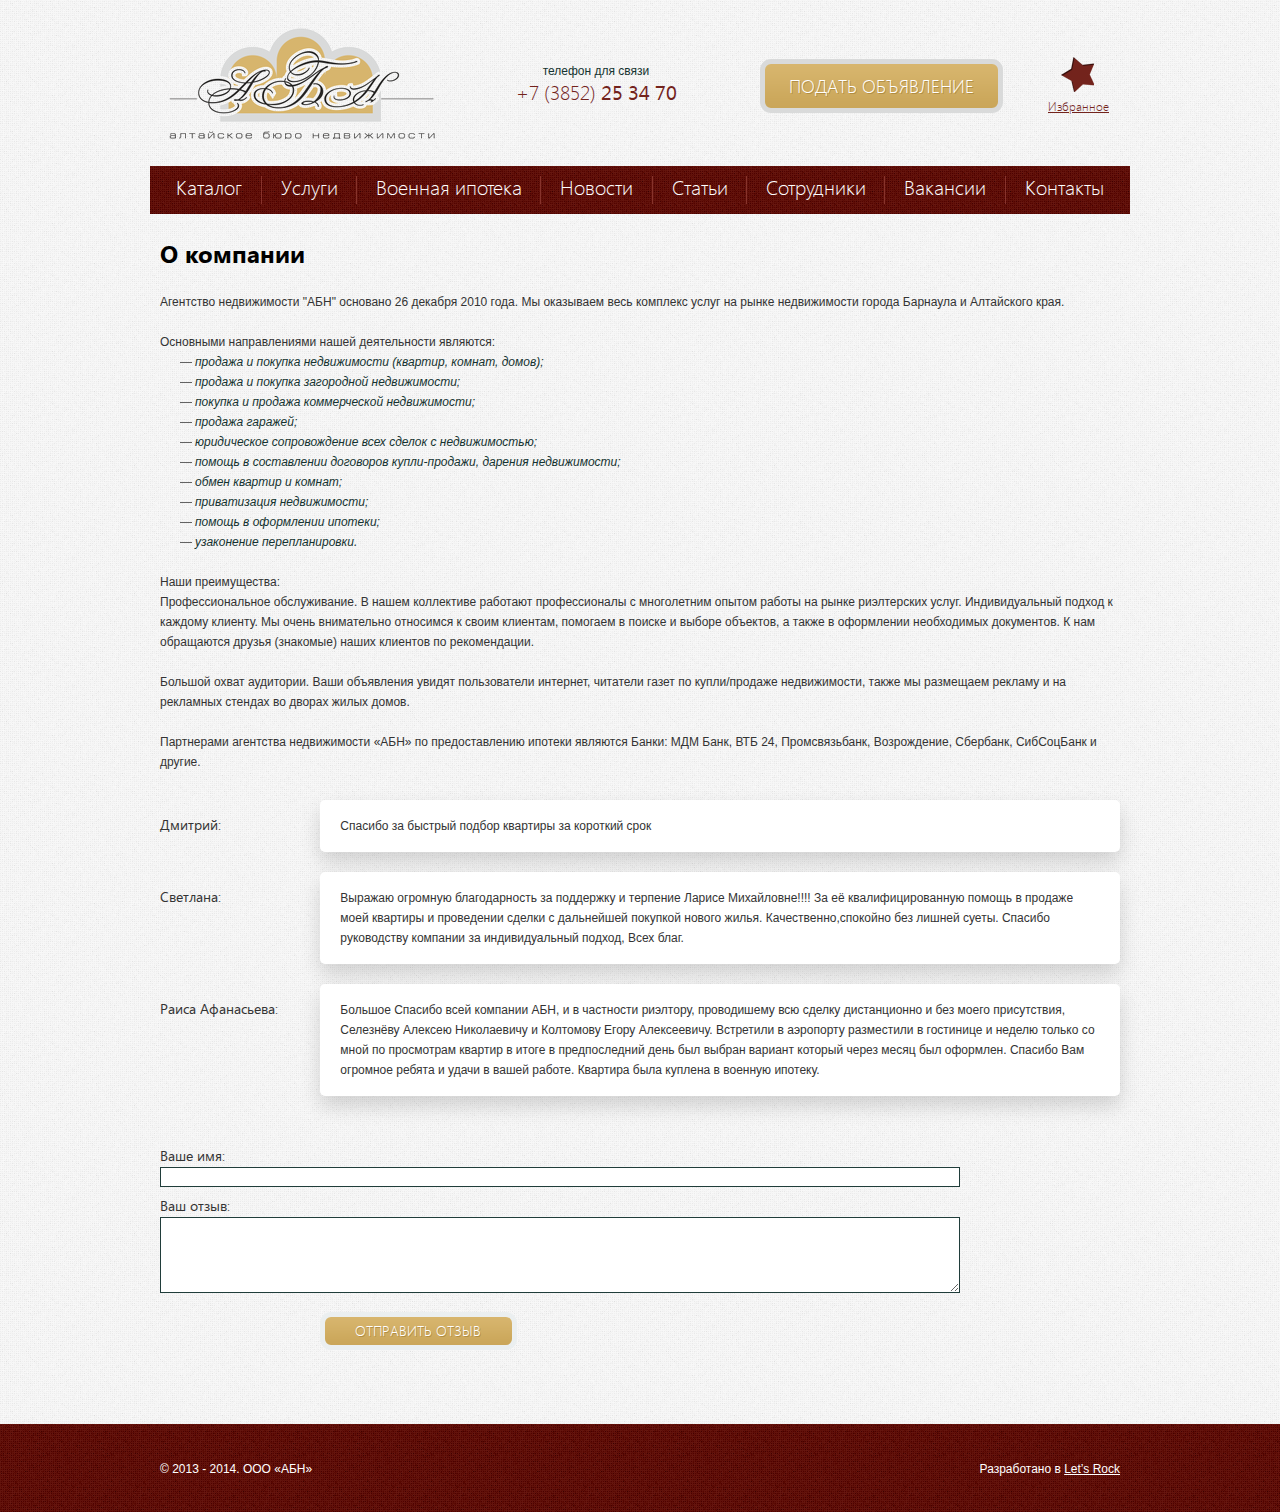
<file: info.html>
﻿<!DOCTYPE html>
<html>
<head>
	<title>Алтайское Бюро Недвижимости</title>
	<meta http-equiv="content-type" content="text/html; charset=utf-8">
	<link href="./css/style.css" rel="stylesheet" type="text/css" title="compact">
	<link href="./css/uniform.css" rel="stylesheet" type="text/css" title="compact">
	<script type="text/javascript" src="./js/jquery.js"></script>
	<script type="text/javascript" src="./js/easing.js"></script>
	<script type="text/javascript" src="./js/jcarousel.js"></script>
	<script type="text/javascript" src="./js/selectbox.js"></script>
	<script type="text/javascript" src="./js/uniform.js"></script>
	<script type="text/javascript" src="./js/dynamic.js"></script>
</head>
<body>
	<div class="wrapper">
		<div class="header">
			<a href="#"><img src="./img/logo.png" width="268" height="113" class="logo" alt=""></a>
			<div class="phone">
				<p>телефон для связи</p>
				<h3>+7 (3852) <strong>25 34 70</strong></h3>
			</div>
			<button class="publish">Подать объявление</button>
			<p class="favorite"><a href="#">Избранное</a></p>
		</div>
		<ul class="menu">
			<li><a href="#">Каталог</a></li>
			<li><a href="#">Услуги</a></li>
			<li><a href="#">Военная ипотека</a></li>
			<li><a href="#">Новости</a></li>
			<li><a href="#">Статьи</a></li>
			<li><a href="#">Сотрудники</a></li>
			<li><a href="#">Вакансии</a></li>
			<li><a href="#">Контакты</a></li>
		</ul>
		<div class="content">
			<h1>О компании</h1>
			<p>Агентство недвижимости "АБН" основано 26 декабря 2010 года. Мы оказываем весь комплекс  услуг на рынке недвижимости города Барнаула и Алтайского края.</p>
			<h6>Основными направлениями нашей деятельности являются:</h6>
			<ul>
				<li>продажа и покупка недвижимости (квартир, комнат, домов);</li>
				<li>продажа и покупка загородной недвижимости;</li>
				<li>покупка и продажа коммерческой недвижимости;</li>
				<li>продажа гаражей;</li>
				<li>юридическое сопровождение всех сделок с недвижимостью;</li>
				<li>помощь в составлении договоров купли-продажи, дарения недвижимости;</li>
				<li>обмен квартир и комнат;</li>
				<li>приватизация недвижимости;</li>
				<li>помощь в оформлении ипотеки;</li>
				<li>узаконение перепланировки.</li>
			</ul>
			<h6>Наши преимущества:</h6>
			<p>Профессиональное обслуживание. В нашем коллективе работают профессионалы с многолетним опытом работы на рынке риэлтерских услуг. Индивидуальный подход к каждому клиенту. Мы очень внимательно относимся к своим клиентам, помогаем в поиске и выборе объектов, а также в оформлении необходимых документов. К нам обращаются друзья (знакомые) наших клиентов по рекомендации.</p>
			<p>Большой охват аудитории. Ваши объявления увидят пользователи интернет, читатели газет по купли/продаже недвижимости, также мы размещаем рекламу и на рекламных стендах во дворах жилых домов.</p>
			<p>Партнерами агентства недвижимости «АБН» по предоставлению ипотеки являются Банки: МДМ Банк, ВТБ 24, Промсвязьбанк, Возрождение, Сбербанк, СибСоцБанк и другие.</p>
			<div class="review">
				<div>
					<h5>Дмитрий:</h5>
					<div>
						<p>Спасибо за быстрый подбор квартиры за короткий срок</p>
					</div>
				</div>
				<div>
					<h5>Светлана:</h5>
					<div>
						<p>Выражаю огромную благодарность за поддержку и терпение Ларисе Михайловне!!!! За её квалифицированную помощь в продаже моей квартиры и проведении сделки с дальнейшей покупкой нового жилья. Качественно,спокойно без лишней суеты. Спасибо руководству компании за индивидуальный подход, Всех благ.</p>
					</div>
				</div>
				<div>
					<h5>Раиса Афанасьева:</h5>
					<div>
						<p>Большое Спасибо всей компании АБН, и в частности риэлтору, проводишему всю сделку дистанционно и без моего присутствия, Селезнёву Алексею Николаевичу и Колтомову Егору Алексеевичу. Встретили в аэропорту разместили в гостинице и неделю только со мной по просмотрам квартир в итоге в предпоследний день был выбран вариант который через месяц был оформлен. Спасибо Вам огромное ребята и удачи в вашей работе. Квартира была куплена в военную ипотеку.</p>
					</div>
				</div>
			</div>
			<div class="form">
				<p><span>Ваше имя:</span> <input type="text"></p>
				<p><span>Ваш отзыв:</span> <textarea cols="120" rows="5"></textarea></p>
				<button>Отправить отзыв</button>
			</div>
		</div>
		<div class="clear"></div>
	</div>
	<div class="footer">
		<div>
			<p class="copy">© 2013 - 2014. ООО «АБН»</p>
			<p class="author">Разработано в <a href="http://letsrock.pro" target="_blank">Let’s Rock</a></p>
		</div>
	</div>
</body>
</html>
</file>
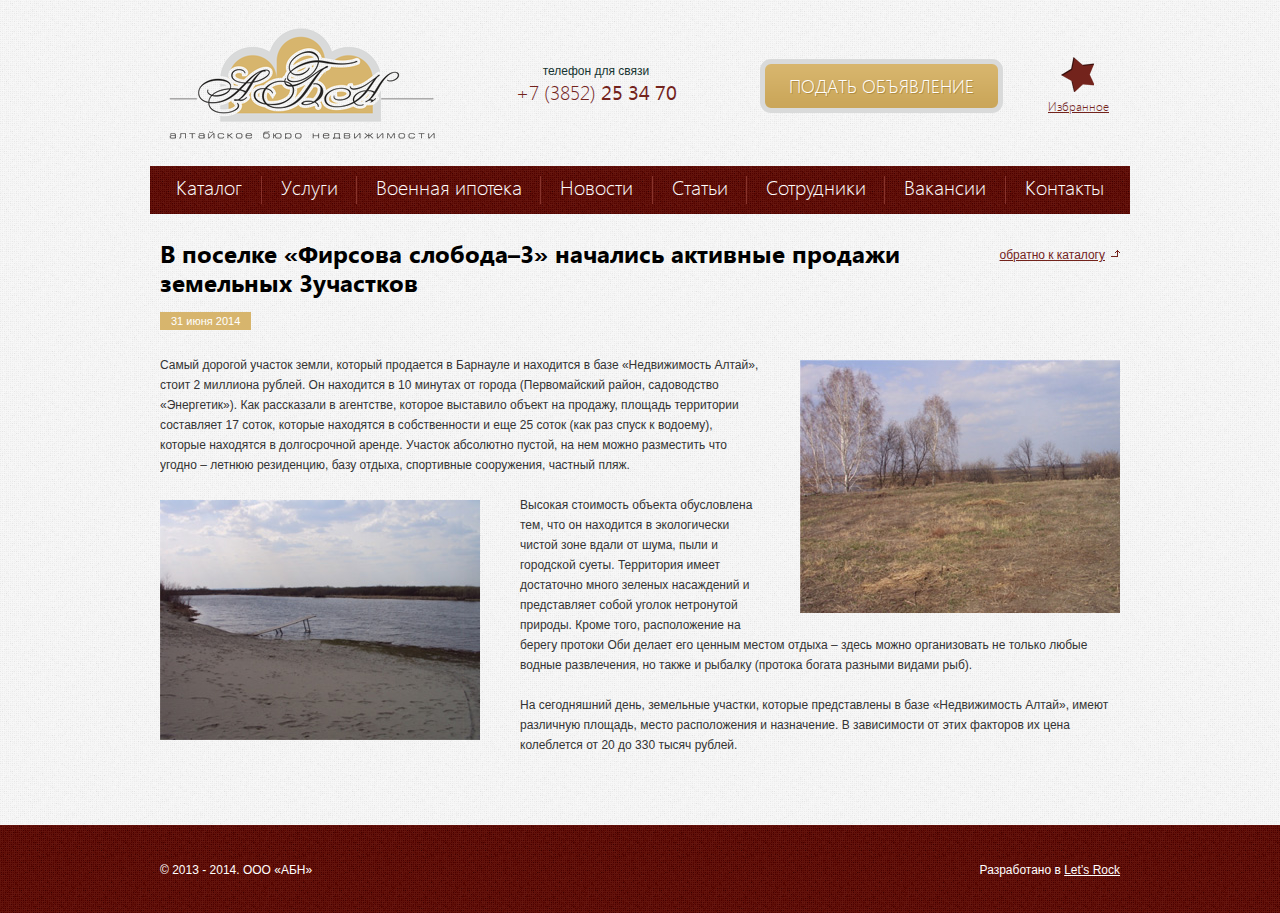
<file: new.html>
﻿<!DOCTYPE html>
<html>
<head>
	<title>Алтайское Бюро Недвижимости</title>
	<meta http-equiv="content-type" content="text/html; charset=utf-8">
	<link href="./css/style.css" rel="stylesheet" type="text/css" title="compact">
	<link href="./css/uniform.css" rel="stylesheet" type="text/css" title="compact">
	<script type="text/javascript" src="./js/jquery.js"></script>
	<script type="text/javascript" src="./js/easing.js"></script>
	<script type="text/javascript" src="./js/jcarousel.js"></script>
	<script type="text/javascript" src="./js/selectbox.js"></script>
	<script type="text/javascript" src="./js/uniform.js"></script>
	<script type="text/javascript" src="./js/dynamic.js"></script>
</head>
<body>
	<div class="wrapper">
		<div class="header">
			<a href="#"><img src="./img/logo.png" width="268" height="113" class="logo" alt=""></a>
			<div class="phone">
				<p>телефон для связи</p>
				<h3>+7 (3852) <strong>25 34 70</strong></h3>
			</div>
			<button class="publish">Подать объявление</button>
			<p class="favorite"><a href="#">Избранное</a></p>
		</div>
		<ul class="menu">
			<li><a href="#">Каталог</a></li>
			<li><a href="#">Услуги</a></li>
			<li><a href="#">Военная ипотека</a></li>
			<li><a href="#">Новости</a></li>
			<li><a href="#">Статьи</a></li>
			<li><a href="#">Сотрудники</a></li>
			<li><a href="#">Вакансии</a></li>
			<li><a href="#">Контакты</a></li>
		</ul>
		<div class="content">
			<div class="new">
				<p class="back"><a href="#">обратно к каталогу</a></p>
				<h1>В поселке «Фирсова слобода–3» начались активные продажи земельных 3участков</h1>
				<h6><span>31 июня 2014</span></h6>
				<img src="./pic/new1.jpg" width="320" height="253" class="right" alt="">
				<p>Самый дорогой участок земли, который продается в Барнауле и находится в базе «Недвижимость Алтай», стоит 2 миллиона рублей. Он находится в 10 минутах от города (Первомайский район, садоводство «Энергетик»). Как рассказали в агентстве, которое выставило объект на продажу, площадь территории составляет 17 соток, которые находятся в собственности и еще 25 соток (как раз спуск к водоему), которые находятся в долгосрочной аренде. Участок абсолютно пустой, на нем можно разместить что угодно – летнюю резиденцию, базу отдыха, спортивные сооружения, частный пляж.</p>
				<img src="./pic/new2.jpg" width="320" height="240" class="left" alt="">
				<p>Высокая стоимость объекта обусловлена тем, что он находится в экологически чистой зоне вдали от шума, пыли и городской суеты. Территория имеет достаточно много зеленых насаждений и представляет собой уголок нетронутой природы. Кроме того, расположение на берегу протоки Оби делает его ценным местом отдыха – здесь можно организовать не только любые водные развлечения, но также и рыбалку (протока богата разными видами рыб).</p>
				<p>На сегодняшний день, земельные участки, которые представлены в базе «Недвижимость Алтай», имеют различную площадь, место расположения и назначение. В зависимости от этих факторов их цена колеблется от 20 до 330 тысяч рублей.</p>
			</div>
		</div>
		<div class="clear"></div>
	</div>
	<div class="footer">
		<div>
			<p class="copy">© 2013 - 2014. ООО «АБН»</p>
			<p class="author">Разработано в <a href="http://letsrock.pro" target="_blank">Let’s Rock</a></p>
		</div>
	</div>
</body>
</html>
</file>
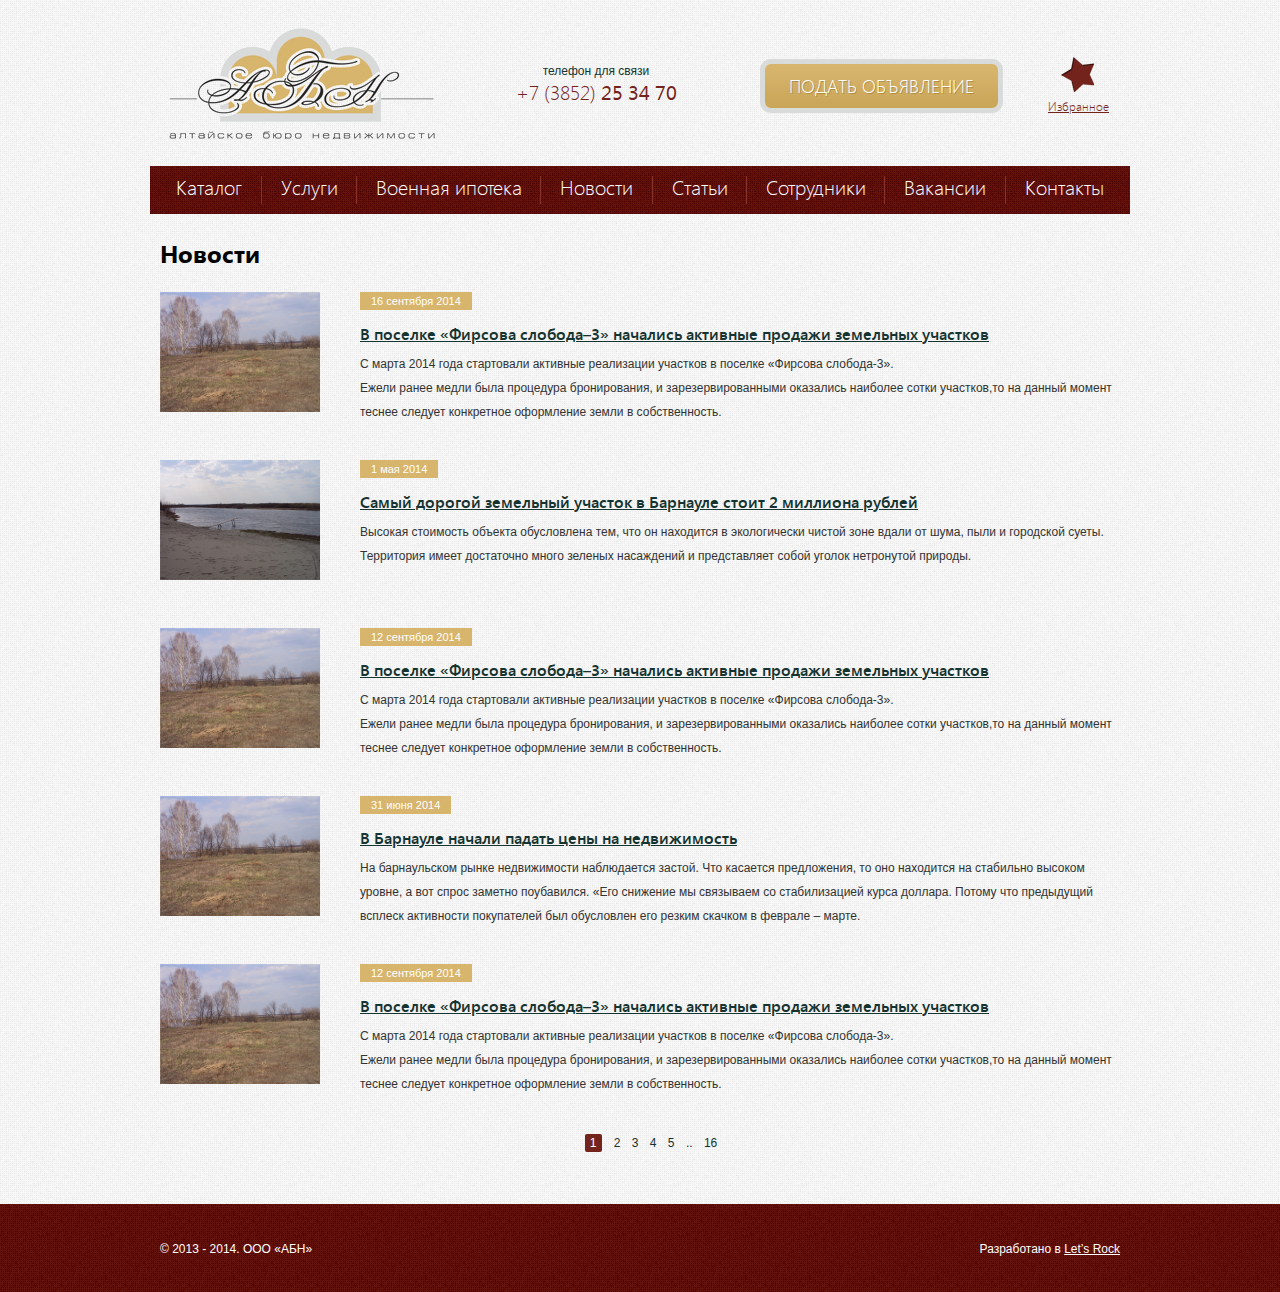
<file: news.html>
﻿<!DOCTYPE html>
<html>
<head>
	<title>Алтайское Бюро Недвижимости</title>
	<meta http-equiv="content-type" content="text/html; charset=utf-8">
	<link href="./css/style.css" rel="stylesheet" type="text/css" title="compact">
	<link href="./css/uniform.css" rel="stylesheet" type="text/css" title="compact">
	<script type="text/javascript" src="./js/jquery.js"></script>
	<script type="text/javascript" src="./js/easing.js"></script>
	<script type="text/javascript" src="./js/jcarousel.js"></script>
	<script type="text/javascript" src="./js/selectbox.js"></script>
	<script type="text/javascript" src="./js/uniform.js"></script>
	<script type="text/javascript" src="./js/dynamic.js"></script>
</head>
<body>
	<div class="wrapper">
		<div class="header">
			<a href="#"><img src="./img/logo.png" width="268" height="113" class="logo" alt=""></a>
			<div class="phone">
				<p>телефон для связи</p>
				<h3>+7 (3852) <strong>25 34 70</strong></h3>
			</div>
			<button class="publish">Подать объявление</button>
			<p class="favorite"><a href="#">Избранное</a></p>
		</div>
		<ul class="menu">
			<li><a href="#">Каталог</a></li>
			<li><a href="#">Услуги</a></li>
			<li><a href="#">Военная ипотека</a></li>
			<li><a href="#">Новости</a></li>
			<li><a href="#">Статьи</a></li>
			<li><a href="#">Сотрудники</a></li>
			<li><a href="#">Вакансии</a></li>
			<li><a href="#">Контакты</a></li>
		</ul>
		<div class="content">
			<h1>Новости</h1>
			<div class="news">
				<div>
					<img src="./pic/new1.jpg" width="160" height="120" alt="">
					<h6><span>16 сентября 2014</span></h6>
					<h3><a href="#">В поселке «Фирсова слобода–3» начались активные продажи земельных участков</a></h3>
					<p>С марта 2014 года стартовали активные реализации участков в поселке «Фирсова слобода-3».<br> Ежели ранее медли была процедура бронирования, и зарезервированными оказались наиболее сотки участков,то на данный момент теснее следует конкретное оформление земли в собственность.</p>
				</div>
				<div>
					<img src="./pic/new2.jpg" width="160" height="120" alt="">
					<h6><span>1 мая 2014</span></h6>
					<h3><a href="#">Самый дорогой земельный участок в Барнауле стоит 2 миллиона рублей</a></h3>
					<p>Высокая стоимость объекта обусловлена тем, что он находится в экологически чистой зоне вдали от шума, пыли и городской суеты. Территория имеет достаточно много зеленых насаждений и представляет собой уголок нетронутой природы.</p>
				</div>
				<div>
					<img src="./pic/new1.jpg" width="160" height="120" alt="">
					<h6><span>12 сентября 2014</span></h6>
					<h3><a href="#">В поселке «Фирсова слобода–3» начались активные продажи земельных участков</a></h3>
					<p>С марта 2014 года стартовали активные реализации участков в поселке «Фирсова слобода-3».<br> Ежели ранее медли была процедура бронирования, и зарезервированными оказались наиболее сотки участков,то на данный момент теснее следует конкретное оформление земли в собственность.</p>
				</div>
				<div>
					<img src="./pic/new1.jpg" width="160" height="120" alt="">
					<h6><span>31 июня 2014</span></h6>
					<h3><a href="#">В Барнауле начали падать цены на недвижимость</a></h3>
					<p>На барнаульском рынке недвижимости наблюдается застой. Что касается предложения, то оно находится на стабильно высоком уровне, а вот спрос заметно поубавился. «Его снижение мы связываем со стабилизацией курса доллара. Потому что предыдущий всплеск активности покупателей был обусловлен его резким скачком в феврале – марте.</p>
				</div>
				<div>
					<img src="./pic/new1.jpg" width="160" height="120" alt="">
					<h6><span>12 сентября 2014</span></h6>
					<h3><a href="#">В поселке «Фирсова слобода–3» начались активные продажи земельных участков</a></h3>
					<p>С марта 2014 года стартовали активные реализации участков в поселке «Фирсова слобода-3».<br> Ежели ранее медли была процедура бронирования, и зарезервированными оказались наиболее сотки участков,то на данный момент теснее следует конкретное оформление земли в собственность.</p>
				</div>
			</div>
			<ul class="pages">
				<li class="active"><a href="#">1</a></li>
				<li><a href="#">2</a></li>
				<li><a href="#">3</a></li>
				<li><a href="#">4</a></li>
				<li><a href="#">5</a></li>
				<li>..</li>
				<li><a href="#">16</a></li>
			</ul>
		</div>
		<div class="clear"></div>
	</div>
	<div class="footer">
		<div>
			<p class="copy">© 2013 - 2014. ООО «АБН»</p>
			<p class="author">Разработано в <a href="http://letsrock.pro" target="_blank">Let’s Rock</a></p>
		</div>
	</div>
</body>
</html>
</file>
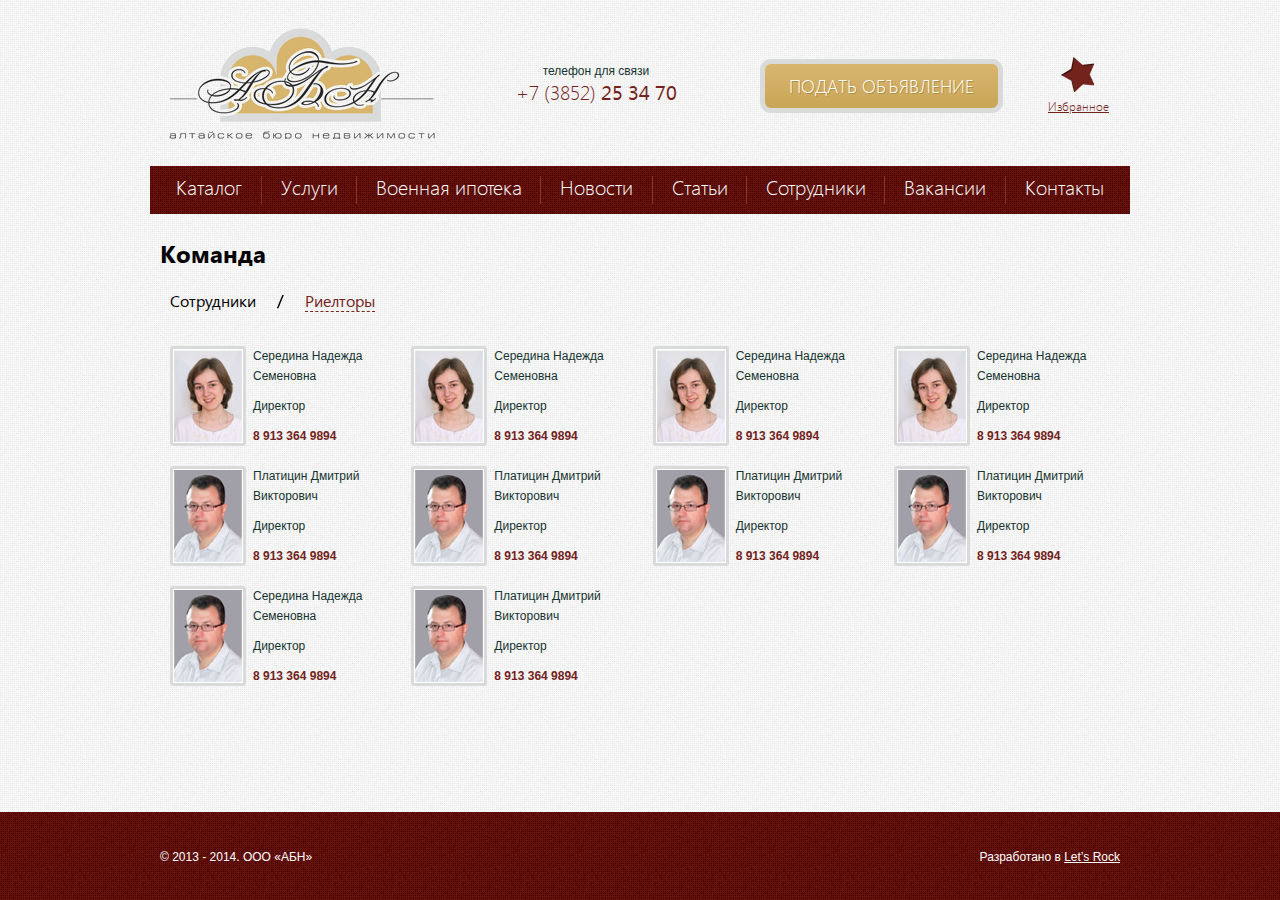
<file: team.html>
﻿<!DOCTYPE html>
<html>
<head>
	<title>Алтайское Бюро Недвижимости</title>
	<meta http-equiv="content-type" content="text/html; charset=utf-8">
	<link href="./css/style.css" rel="stylesheet" type="text/css" title="compact">
	<link href="./css/uniform.css" rel="stylesheet" type="text/css" title="compact">
	<script type="text/javascript" src="./js/jquery.js"></script>
	<script type="text/javascript" src="./js/easing.js"></script>
	<script type="text/javascript" src="./js/jcarousel.js"></script>
	<script type="text/javascript" src="./js/selectbox.js"></script>
	<script type="text/javascript" src="./js/uniform.js"></script>
	<script type="text/javascript" src="./js/dynamic.js"></script>
</head>
<body>
	<div class="wrapper">
		<div class="header">
			<a href="#"><img src="./img/logo.png" width="268" height="113" class="logo" alt=""></a>
			<div class="phone">
				<p>телефон для связи</p>
				<h3>+7 (3852) <strong>25 34 70</strong></h3>
			</div>
			<button class="publish">Подать объявление</button>
			<p class="favorite"><a href="#">Избранное</a></p>
		</div>
		<ul class="menu">
			<li><a href="#">Каталог</a></li>
			<li><a href="#">Услуги</a></li>
			<li><a href="#">Военная ипотека</a></li>
			<li><a href="#">Новости</a></li>
			<li><a href="#">Статьи</a></li>
			<li><a href="#">Сотрудники</a></li>
			<li><a href="#">Вакансии</a></li>
			<li><a href="#">Контакты</a></li>
		</ul>
		<div class="content">
			<h1>Команда</h1>
			<div class="team">
				<ul>
					<li><a href="#tab1">Сотрудники</a></li>
					<li><a href="#tab2">Риелторы</a></li>
				</ul>
				<div id="tab1">
					<div>
						<div>
							<img src="./pic/team1.jpg" width="68" height="92" alt="">
						</div>
						<h3>Середина Надежда Семеновна</h3>
						<p>Директор</p>
						<h5>8 913 364 9894</h5>
					</div>
					<div>
						<div>
							<img src="./pic/team1.jpg" width="68" height="92" alt="">
						</div>
						<h3>Середина Надежда Семеновна</h3>
						<p>Директор</p>
						<h5>8 913 364 9894</h5>
					</div>
					<div>
						<div>
							<img src="./pic/team1.jpg" width="68" height="92" alt="">
						</div>
						<h3>Середина Надежда Семеновна</h3>
						<p>Директор</p>
						<h5>8 913 364 9894</h5>
					</div>
					<div>
						<div>
							<img src="./pic/team1.jpg" width="68" height="92" alt="">
						</div>
						<h3>Середина Надежда Семеновна</h3>
						<p>Директор</p>
						<h5>8 913 364 9894</h5>
					</div>
					<div>
						<div>
							<img src="./pic/team2.jpg" width="68" height="92" alt="">
						</div>
						<h3>Платицин Дмитрий Викторович</h3>
						<p>Директор</p>
						<h5>8 913 364 9894</h5>
					</div>
					<div>
						<div>
							<img src="./pic/team2.jpg" width="68" height="92" alt="">
						</div>
						<h3>Платицин Дмитрий Викторович</h3>
						<p>Директор</p>
						<h5>8 913 364 9894</h5>
					</div>
					<div>
						<div>
							<img src="./pic/team2.jpg" width="68" height="92" alt="">
						</div>
						<h3>Платицин Дмитрий Викторович</h3>
						<p>Директор</p>
						<h5>8 913 364 9894</h5>
					</div>
					<div>
						<div>
							<img src="./pic/team2.jpg" width="68" height="92" alt="">
						</div>
						<h3>Платицин Дмитрий Викторович</h3>
						<p>Директор</p>
						<h5>8 913 364 9894</h5>
					</div>
					<div>
						<div>
							<img src="./pic/team2.jpg" width="68" height="92" alt="">
						</div>
						<h3>Середина Надежда Семеновна</h3>
						<p>Директор</p>
						<h5>8 913 364 9894</h5>
					</div>
					<div>
						<div>
							<img src="./pic/team2.jpg" width="68" height="92" alt="">
						</div>
						<h3>Платицин Дмитрий Викторович</h3>
						<p>Директор</p>
						<h5>8 913 364 9894</h5>
					</div>
				</div>
				<div id="tab2">
					<div>
						<div>
							<img src="./pic/team2.jpg" width="68" height="92" alt="">
						</div>
						<h3>Платицин Дмитрий Викторович</h3>
						<p>Директор</p>
						<h5>8 913 364 9894</h5>
					</div>
					<div>
						<div>
							<img src="./pic/team2.jpg" width="68" height="92" alt="">
						</div>
						<h3>Платицин Дмитрий Викторович</h3>
						<p>Директор</p>
						<h5>8 913 364 9894</h5>
					</div>
					<div>
						<div>
							<img src="./pic/team2.jpg" width="68" height="92" alt="">
						</div>
						<h3>Платицин Дмитрий Викторович</h3>
						<p>Директор</p>
						<h5>8 913 364 9894</h5>
					</div>
					<div>
						<div>
							<img src="./pic/team2.jpg" width="68" height="92" alt="">
						</div>
						<h3>Платицин Дмитрий Викторович</h3>
						<p>Директор</p>
						<h5>8 913 364 9894</h5>
					</div>
					<div>
						<div>
							<img src="./pic/team2.jpg" width="68" height="92" alt="">
						</div>
						<h3>Середина Надежда Семеновна</h3>
						<p>Директор</p>
						<h5>8 913 364 9894</h5>
					</div>
					<div>
						<div>
							<img src="./pic/team2.jpg" width="68" height="92" alt="">
						</div>
						<h3>Платицин Дмитрий Викторович</h3>
						<p>Директор</p>
						<h5>8 913 364 9894</h5>
					</div>
					<div>
						<div>
							<img src="./pic/team1.jpg" width="68" height="92" alt="">
						</div>
						<h3>Середина Надежда Семеновна</h3>
						<p>Директор</p>
						<h5>8 913 364 9894</h5>
					</div>
				</div>
			</div>
		</div>
		<div class="clear"></div>
	</div>
	<div class="footer">
		<div>
			<p class="copy">© 2013 - 2014. ООО «АБН»</p>
			<p class="author">Разработано в <a href="http://letsrock.pro" target="_blank">Let’s Rock</a></p>
		</div>
	</div>
</body>
</html>
</file>
<file: css/style.css>
﻿/* Fonts */

@font-face {
    font-family:'Segoe UI';
    src:url('../fonts/segoeui.eot');
    src:url('../fonts/segoeui.eot?#iefix') format('embedded-opentype'),
        url('../fonts/segoeui.woff') format('woff'),
        url('../fonts/segoeui.ttf') format('truetype');
    font-weight:normal;
    font-style:normal;
}
@font-face {
    font-family:'Segoe UI';
    src:url('../fonts/segoeuii.eot');
    src:url('../fonts/segoeuii.eot?#iefix') format('embedded-opentype'),
        url('../fonts/segoeuii.woff') format('woff'),
        url('../fonts/segoeuii.ttf') format('truetype');
    font-weight:normal;
    font-style:italic;
}
@font-face {
    font-family:'Segoe UI';
    src:url('../fonts/segoeuisb.eot');
    src:url('../fonts/segoeuisb.eot?#iefix') format('embedded-opentype'),
        url('../fonts/segoeuisb.woff') format('woff'),
        url('../fonts/segoeuisb.ttf') format('truetype');
    font-weight:600;
    font-style:normal;
}
@font-face {
    font-family:'Segoe UI';
    src:url('../fonts/segoeuib.eot');
    src:url('../fonts/segoeuib.eot?#iefix') format('embedded-opentype'),
        url('../fonts/segoeuib.woff') format('woff'),
        url('../fonts/segoeuib.ttf') format('truetype');
    font-weight:bold;
    font-style:normal;
}
@font-face {
    font-family:'Segoe UI';
    src:url('../fonts/segoeuil.eot');
    src:url('../fonts/segoeuil.eot?#iefix') format('embedded-opentype'),
        url('../fonts/segoeuil.woff') format('woff'),
        url('../fonts/segoeuil.ttf') format('truetype');
    font-weight:300;
    font-style:normal;
}
@font-face {
    font-family:'Rouble';
    src:url('../fonts/rouble.eot');
    src:url('../fonts/rouble.eot?#iefix') format('embedded-opentype'),
        url('../fonts/rouble.woff') format('woff'),
        url('../fonts/rouble.ttf') format('truetype');
    font-weight:normal;
    font-style:normal;
}

/* Default */

html {
	height:100%;
}
body {
	height:100%;
	color:#153330;
	font-size:12px;
	line-height:16px;
    font-family:'Arial', sans-serif;
	padding:0;
	margin:0;
	background:#ffffff url('../img/bg.png') repeat;
}
p {
	text-indent:0;
	padding:0;
	margin:0 0 16px;
}
table {
	margin:0 0 16px;
	border-collapse:collapse;
}
table td {
	padding:0;
}
:focus {
	outline:none;
}
img {
	padding:0;
	margin:0;
	border:0;
}
a {
	color:#73231c;
	text-decoration:underline;
}
a:hover {
	text-decoration:none;
}
form {
	margin:0;
}
ul {
	margin:0 0 10px 16px;
	padding:0;
}
ul li {
	padding:0;
	list-style:none;
}
ol {
	margin:0 0 10px 18px;
	padding:0;
}
* +html ol {
	padding:0 0 0 5px;
}
ol li {
	padding:0 0 0 16px;
}
input, select, textarea {
	color:#333333;
	font-size:12px;
    font-family:'Arial', sans-serif;
	padding:0;
	margin:0;
	background:none;
	border:0;
}
textarea {
	overflow:auto;
}
button {
    font-family:'Arial', sans-serif;
	margin:0;
	border:0;
	-moz-box-shadow:border-box;
	-webkit-box-shadow:border-box;
	box-sizing:border-box;
}
button::-moz-focus-inner {
	padding:0;
	border:0;
}
::-webkit-input-placeholder {
	color:#999999;
}
:-moz-placeholder {
	color:#999999;
}
::-moz-placeholder {
	color:#999999;
}
:-ms-input-placeholder {
	color:#999999;
}
.wrapper {
	position:relative;
	min-width:1000px;
	min-height:100%;
	margin:0 auto;
}

/* Header */

.header {
	position:relative;
	width:980px;
	height:166px;
	margin:0 auto;
}
.header .logo {
	position:absolute;
	left:18px;
	top:27px;
}
.header .phone {
	position:absolute;
	left:336px;
	top:63px;
	width:220px;
	text-align:center;
}
.header .phone p {
	color:#153330;
	margin:0 0 1px;
}
.header .phone h3 {
	color:#73231c;
	font-size:20px;
	line-height:24px;
	font-weight:300;
	font-family:'Segoe UI', sans-serif;
	padding:0;
	margin:0 0 1px;
}
.header .publish {
	position:absolute;
	right:127px;
	top:59px;
	color:#ffffff;
	font-size:18px;
	line-height:22px;
	font-weight:300;
	font-family:'Segoe UI', sans-serif;
	text-transform:uppercase;
	text-shadow:1px 1px 0 rgba(149,113,40,0.5);
	cursor:pointer;
	padding:11px 24px;
	background:url('../img/publish_bg.png') repeat-x top;
	border:5px solid #d9dada;
	-webkit-border-radius:11px;
	-moz-border-radius:11px;
	border-radius:11px;
	behavior:url('./pie.htc');
}
.header .publish:hover {
	background-position:0 -44px;
}
.header .favorite {
	position:absolute;
	right:21px;
	top:57px;
	overflow:hidden;
	font-weight:300;
	font-family:'Segoe UI', sans-serif;
	margin:0;
}
.header .favorite a {
	display:block;
	padding:41px 0 0;
	background:url('../img/favorite_icon.png') no-repeat center top;
}
.header .favorite a:hover {
	color:#a07d33;
	text-decoration:none;
	background-position:center -100px;
}
.menu {
	position:relative;
	z-index:10;
	width:980px;
	text-align:center;
	white-space:nowrap;
	margin:0 auto;
	background:url('../img/menu_bg.png') repeat;
}
.menu li {
	display:inline-block;
	font-size:20px;
	line-height:24px;
	font-weight:300;
	font-family:'Segoe UI', sans-serif;
	padding:10px 18px 14px 20px;
	margin:0 0 0 -3px;
	background:url('../img/menu_li.png') no-repeat left center;
}
.menu li:first-child {
	padding-left:18px;
	margin-left:0;
	background:none;
}
.menu li a {
	color:#ffffff;
	text-decoration:none;
}
.menu li a:hover {
	border-bottom:1px solid #ffffff;
}
.filter {
	position:relative;
	width:922px;
	padding:22px 29px 5px;
	margin:-5px auto 30px;
	background:url('../img/filter_bg.jpg') no-repeat left top;
	-webkit-box-shadow:0 10px 20px rgba(0,0,0,0.15);
	-moz-box-shadow:0 10px 20px rgba(0,0,0,0.15);
	box-shadow:0 10px 20px rgba(0,0,0,0.15);
	-webkit-border-radius:5px;
	-moz-border-radius:5px;
	border-radius:5px;
}
.filter > ul {
	display:inline-block;
	width:610px;
	vertical-align:top;
	margin:0 27px 0 0;
}
.filter > ul li {
	display:inline-block;
	width:110px;
	padding:0 0 0 20px;
	margin:0 27px 10px 0;
}
.filter > ul li:nth-child(4n) {
	margin-right:-3px;
}
.filter > ul li .checker {
	float:left;
	margin:3px 0 0 -20px;
}
.filter > div {
	display:inline-block;
	width:280px;
	text-align:right;
	vertical-align:top;
	margin:2px -3px 0 0;
}
.filter > div p {
	text-align:left;
	margin:0 0 19px;
}
.filter > div p > strong {
	display:inline-block;
	width:69px;
	font-weight:normal;
	vertical-align:top;
	padding:3px 0 2px;
	margin:0 7px 0 0;
}
.filter > div p > span {
	display:inline-block;
	width:201px;
	vertical-align:top;
	padding:3px 0 2px;
	margin:0 -3px 0 0;
}
.filter > div p > span em {
	display:inline-block;
	font-style:normal;
	vertical-align:top;
	margin:0 -3px 0 6px;
}
.filter > div p > span em:first-child {
	margin-left:0;
}
.filter > div p > span em .radio {
	float:left;
	margin:2px 3px 0 0;
}
.filter > div button {
	position:relative;
	display:inline-block;
	color:#ffffff;
	font-size:14px;
	line-height:18px;
	font-weight:300;
	font-family:'Segoe UI', sans-serif;
	text-transform:uppercase;
	text-shadow:1px 1px 0 rgba(149,113,40,0.5);
	cursor:pointer;
	padding:5px 35px 5px 34px;
	margin:0 -5px 10px 0;
	background:url('../img/filter_button.png') repeat-x top;
	border:5px solid #ebeff0;
	-webkit-border-radius:11px;
	-moz-border-radius:11px;
	border-radius:11px;
	behavior:url('./pie.htc');
}
.filter > div button:hover {
	background-position:0 -28px;
}
.index {
	position:relative;
	width:940px;
	padding:24px 20px 20px 20px;
	margin:0 auto 18px;
	background:#ffffff;
	-webkit-border-radius:5px;
	-moz-border-radius:5px;
	border-radius:5px;
	behavior:url('./pie.htc');
}
.index h2 {
	color:#153330;
	font-size:18px;
	line-height:22px;
	font-weight:300;
	font-family:'Segoe UI', sans-serif;
	padding:0;
	margin:0 0 20px;
}
.index .team {
	display:inline-block;
	width:220px;
	vertical-align:top;
	margin:0 17px 0 0;
}
.index .team > div > div {
	clear:both;
	overflow:hidden;
	width:140px;
	padding:0 0 0 83px;
	margin:0 0 10px -3px;
}
.index .team > div > div > div {
	position:relative;
	float:left;
	width:68px;
	height:92px;
	padding:1px;
	margin:0 0 10px -83px;
	background:#ffffff;
	border:3px solid #d9dada;
	-webkit-border-radius:3px;
	-moz-border-radius:3px;
	border-radius:3px;
	behavior:url('./pie.htc');
}
.index .team > div > div > div img {
	width:68px;
	height:92px;
}
.index .team h3 {
	font-size:12px;
	line-height:20px;
	font-weight:normal;
	padding:0;
	margin:0 0 10px;
}
.index .team p {
	line-height:20px;
	margin:0 0 10px;
}
.index .team h5 {
	color:#73231c;
	font-size:12px;
	line-height:20px;
	padding:0;
	margin:0 0 10px;
}
.index .about {
	display:inline-block;
	width:220px;
	vertical-align:top;
	margin:0 27px 0 0;
}
.index .about h5 {
	color:#73231c;
	font-size:12px;
	line-height:20px;
	padding:0;
	margin:0 0 20px;
}
.index .about p {
	line-height:20px;
	margin:0 0 20px;
}
.index .news {
	display:inline-block;
	width:220px;
	vertical-align:top;
	margin:0 17px 0 0;
}
.index .news > div > div {
	margin:0 0 16px;
}
.index .news > div > div h6 {
	display:inline-block;
	color:#ffffff;
	font-size:11px;
	line-height:14px;
	font-weight:normal;
	padding:2px 10px;
	margin:0 0 6px -10px;
	background:#d7b56d;
}
.index .news > div > div p {
	line-height:20px;
	margin:0 0 6px;
}
.index .social {
	display:inline-block;
	width:212px;
	vertical-align:top;
	margin:36px -3px 16px -6px;
}

/* Inner */

.content {
	width:960px;
	padding:0 10px;
	margin:25px auto 50px;
}
.content > p {
	color:#333333;
	line-height:20px;
	margin:0 0 20px;
}
.content > ul {
	margin:0 0 20px 20px;
}
.content > ul li {
	line-height:20px;
	font-style:italic;
	padding:0 0 0 15px;
	background:url('../img/ul_li.png') no-repeat left 10px;
}
.content > h6 {
	color:#333333;
	font-size:12px;
	line-height:20px;
	font-weight:normal;
	padding:0;
	margin:0;
}
.largefilter {
	position:relative;
	width:980px;
	margin:-30px auto 14px -10px;
	background:url('../img/largefilter_bg.jpg') no-repeat left top;
	-webkit-box-shadow:0 10px 20px rgba(0,0,0,0.15);
	-moz-box-shadow:0 10px 20px rgba(0,0,0,0.15);
	box-shadow:0 10px 20px rgba(0,0,0,0.15);
	-webkit-border-radius:5px;
	-moz-border-radius:5px;
	border-radius:5px;
}
.largefilter > ul {
	display:inline-block;
	overflow:hidden;
	width:160px;
	vertical-align:top;
	padding:20px 0 20px 20px;
	margin:0 -3px 0 0;
}
.largefilter > ul li {
	position:relative;
	width:165px;
	font-size:12px;
	line-height:16px;
	font-weight:600;
    font-family:'Segoe UI', sans-serif;
	text-transform:uppercase;
	margin:0 0 6px;
	-webkit-border-radius:5px;
	-moz-border-radius:5px;
	border-radius:5px;
	behavior:url('./pie.htc');
}
.largefilter > ul li:hover, .largefilter > ul li.active {
	background:url('../img/filter_menu.jpg') no-repeat left top;
}
.largefilter > ul li a {
	display:block;
	width:120px;
	color:#153330;
	text-decoration:none;
	padding:8px 20px 10px 20px;
}
.largefilter > ul li:hover a, .largefilter > ul li.active a {
	color:#73231c;
}
.largefilter > div {
	display:inline-block;
	width:602px;
	text-align:right;
	vertical-align:top;
	margin:0 -3px 0 0;
	padding:20px 109px 20px 89px;
}
.largefilter > div > ul {
	display:inline-block;
	width:610px;
	text-align:left;
	vertical-align:top;
	margin:2px 27px 9px 0;
}
.largefilter > div > ul li {
	display:inline-block;
	width:110px;
	padding:0 0 0 20px;
	margin:0 27px 10px 0;
}
.largefilter > div > ul li:nth-child(4n) {
	margin-right:-3px;
}
.largefilter > div > ul li .checker {
	float:left;
	margin:3px 0 0 -20px;
}
.largefilter > div > div {
	text-align:left;
	margin:0 0 -13px;
}
.largefilter > div > div > div {
	display:inline-block;
	width:280px;
	text-align:right;
	vertical-align:top;
	margin:2px -3px 0 38px;
}
.largefilter > div > div > div:first-child {
	margin-left:0;
}
.largefilter > div > div > div .selectbox {
	text-align:left;
}
.largefilter > div > div > div input {
	width:191px;
	color:#000000;
	font-size:12px;
	padding:2px 4px;
	margin-right:-3px;
	background:#fbfbfb;
	border:1px solid #203d3a;
}
.largefilter > div > div > div input.short {
	width:61px;
}
.largefilter > div > div > div p {
	margin:0 0 19px;
}
.largefilter > div > div > div p > strong {
	float:left;
	max-width:72px;
	text-align:left;
	font-weight:normal;
	padding:3px 0 2px;
	margin:0 7px 0 0;
}
.largefilter > div > div > div p > span {
	display:inline-block;
	vertical-align:top;
	padding:3px 6px 2px 9px;
	margin:0 -3px 0 0;
}
.largefilter > div > div > div p > span.floor {
	width:201px;
	padding:3px 0 2px;
}
.largefilter > div > div > div p > span.sel {
	width:auto;
	padding:0 3px 0 0;
}
.largefilter > div > div > div p > span.sel .selectbox .select {
	width:43px !important;
}
.largefilter > div > div > div p > span.sel .selectbox .dropdown {
	width:69px !important;
}
.largefilter > div > div > div p > span em {
	display:inline-block;
	font-style:normal;
	vertical-align:top;
	margin:0 -3px 0 16px;
}
.largefilter > div > div > div p > span em:first-child {
	margin-left:0;
}
.largefilter > div > div > div p > span em .radio {
	float:left;
	margin:2px 6px 0 0;
}
.largefilter > div button {
	position:relative;
	display:inline-block;
	color:#ffffff;
	font-size:14px;
	line-height:18px;
	font-weight:300;
	font-family:'Segoe UI', sans-serif;
	text-transform:uppercase;
	text-shadow:1px 1px 0 rgba(149,113,40,0.5);
	cursor:pointer;
	padding:5px 35px 5px 34px;
	margin:14px -6px 10px 0;
	background:url('../img/filter_button.png') repeat-x top;
	border:5px solid #ebeff0;
	-webkit-border-radius:11px;
	-moz-border-radius:11px;
	border-radius:11px;
	behavior:url('./pie.htc');
}
.largefilter > div button:hover {
	background-position:0 -28px;
}
table.result {
	width:980px;
	margin:0 0 27px -10px;
}
table.result th {
	color:#153330;
	font-size:12px;
	line-height:14px;
	font-weight:600;
	font-family:'Segoe UI', sans-serif;
	text-transform:uppercase;
	text-align:left;
	white-space:nowrap;
	padding:14px 6px;
}
table.result td {
	color:#153330;
	font-size:12px;
	line-height:14px;
	padding:11px 6px;
}
table.result td sup {
	font-size:8px;
	line-height:8px;
}
table.result td img {
	width:53px !important;
	height:40px !important;
	margin:-6px 0 -9px -1px;
}
table.result tbody tr:nth-child(odd) {
	background:#ebeff0;
}
table.result tbody tr {
	cursor:pointer;
}
table.result .photo {
	width:52px;
}
table.result .area {
	width:118px;
}
table.result .address {
	width:134px;
}
table.result .rooms {
	width:56px;
}
table.result .balcony {
	width:54px;
}
table.result .floor {
	width:40px;
}
table.result .walls {
	width:65px;
}
table.result .layout {
	width:92px;
}
table.result .space {
	width:87px;
}
table.result .price {
	width:90px;
}
table.result .favorite {
	width:72px;
}
table.result .favorite .add {
	display:inline-block;
	vertical-align:middle;
	width:17px;
	height:17px;
	cursor:pointer;
	margin:-3px 0 0 12px;
	background:url('../img/favorite_icon_small.png') no-repeat left top;
}
table.result .favorite .add:hover, table.result .favorite .add.active {
	background-position:0 -17px;
}
table.result .rooms {
	width:auto;
	padding-left:17px;
}
table.result .balcony {
	width:auto;
	padding-left:13px;
}
.pages {
	text-align:center;
	margin:0 0 30px;
}
.pages li {
	display:inline-block;
	font-size:12px;
	line-height:14px !important;
	font-style:normal !important;
	margin:0 -3px 0 0;
	padding:2px 6px 2px 5px !important;
	background:none !important;
}
.pages li a {
	display:block;
	color:#153330;
	text-decoration:none;
}
.pages li a:hover {
	text-decoration:underline;
}
.pages li.active {
	padding:0;
}
.pages li.active a {
	position:relative;
	color:#ffffff;
	text-decoration:none !important;
	padding:2px 6px 2px 5px;
	background:#73231c;
	-webkit-border-radius:2px;
	-moz-border-radius:2px;
	border-radius:2px;
}
.content h1 {
	color:#000000;
	font-size:24px;
	line-height:29px;
	font-family:'Segoe UI', sans-serif;
	padding:0;
	margin:0 0 24px;
}
.content .back {
	float:right;
	padding:0 15px 0 0;
	margin:6px 0 0 20px;
	background:url('../img/back_icon.png') no-repeat right 5px;
}
.apartment .gallery {
	display:inline-block;
	width:322px;
	vertical-align:top;
	margin:2px 37px 0 0;
}
.apartment .gallery > div {
	margin:0 0 11px;
}
.apartment .gallery > div img {
	position:relative;
	max-width:316px;
	margin:0 0 -4px;
	border:2px solid #ffffff;
	-webkit-box-shadow:0 10px 20px rgba(0,0,0,0.15);
	-moz-box-shadow:0 10px 20px rgba(0,0,0,0.15);
	box-shadow:0 10px 20px rgba(0,0,0,0.15);
}
.apartment .gallery ul {
	clear:both;
	overflow:hidden;
	width:332px;
	margin:0 0 20px;
}
.apartment .gallery ul li {
	float:left;
	width:80px;
	height:58px;
}
.apartment .gallery ul li a {
	display:block;
	padding:1px;
	background:#ffffff;
	border:1px solid #d9dada;
}
.apartment .gallery ul li img {
	margin:0 0 -4px;
}
.apartment .information {
	display:inline-block;
	width:598px;
	vertical-align:top;
	margin:2px -3px 0 0;
}
.apartment .information .data {
	display:inline-block;
	width:250px;
	vertical-align:top;
	margin:0 25px 0 0;
}
.apartment .information .data h3 {
	position:relative;
	display:inline-block;
	min-width:187px;
	color:#000000;
	font-size:24px;
	line-height:28px;
	font-family:'Segoe UI', sans-serif;
	padding:4px 12px 8px;
	margin:0 0 24px -12px;
	background:#d9dada;
}
.apartment .information .data h3:before {
	content:"";
	position:absolute;
	left:-10px;
	top:0;
	border-right:10px solid #d9dada;
	border-top:20px solid transparent;
	border-bottom:20px solid transparent;
}
.apartment .information .data table {
	max-width:250px;
	font-family:'Segoe UI', sans-serif;
	margin:0 0 15px;
}
.apartment .information .data table th {
	color:#000000;
	font-size:16px;
	line-height:20px;
	font-weight:300;
	text-align:left;
	white-space:nowrap;
	vertical-align:top;
	padding:0 0 9px;
}
.apartment .information .data table td {
	color:#000000;
	font-size:16px;
	line-height:20px;
	font-weight:600;
	vertical-align:top;
	padding:0 0 9px 8px;
}
.apartment .information .controls {
	display:inline-block;
	width:320px;
	vertical-align:top;
	margin:0 -3px 0 0;
}
.apartment .information .controls ul {
	clear:both;
	overflow:hidden;
	margin:12px 0 28px;
}
.apartment .information .controls ul li {
	float:left;
	font-size:12px;
	line-height:14px;
	width:140px;
	margin:0 20px 10px 0;
}
.apartment .information .controls ul li a {
	display:inline-block;
	color:#73231c;
	text-decoration:none;
	padding:0 0 3px;
}
.apartment .information .controls ul li a:hover {
	color:#a07d33;
}
.apartment .information .controls ul li.favorite a {
	padding-left:28px;
	background:url('../img/favorite_icon_small.png') no-repeat left top;
}
.apartment .information .controls ul li.favorite a:hover {
	background-position:0 -17px;
}
.apartment .information .controls ul li.print a {
	padding-left:24px;
	background:url('../img/print_icon.png') no-repeat left 1px;
}
.apartment .information .controls ul li.print a:hover {
	background-position:0 -16px;
}
.apartment .information .controls > div {
	position:relative;
	height:210px;
	margin:0 0 24px;
	background:#d9dada;
	border:2px solid #ffffff;
	-webkit-box-shadow:0 10px 20px rgba(0,0,0,0.15);
	-moz-box-shadow:0 10px 20px rgba(0,0,0,0.15);
	box-shadow:0 10px 20px rgba(0,0,0,0.15);
}
.apartment .information .description {
	margin:8px 0 24px;
}
.apartment .information .description p {
	color:#333333;
	font-size:12px;
	line-height:20px;
	margin:0 0 20px;
}
.apartment .information .description > div {
	height:38px;
	padding:2px 0 0;
	margin:0 0 24px;
}
.apartment .information .description > div p {
	display:inline-block;
	vertical-align:top;
	margin:9px -3px 11px 50px;
}
.apartment .information .description > div :first-child {
	margin-left:0;
}
.apartment .information .description > div button {
	position:relative;
	float:right;
	display:inline-block;
	color:#ffffff;
	font-size:14px;
	line-height:18px;
	font-weight:300;
	font-family:'Segoe UI', sans-serif;
	text-transform:uppercase;
	text-shadow:1px 1px 0 rgba(149,113,40,0.5);
	cursor:pointer;
	padding:5px 27px 5px 26px;
	margin:0 -5px 24px 0;
	background:url('../img/filter_button.png') repeat-x top;
	border:5px solid #d9dada;
	-webkit-border-radius:11px;
	-moz-border-radius:11px;
	border-radius:11px;
	behavior:url('./pie.htc');
}
.apartment .information .description > div button:hover {
	background-position:0 -28px;
}
.review {
	margin:28px 0 50px;
}
.review > div {
	margin:0 0 20px;
}
.review > div h5 {
	display:inline-block;
	width:148px;
	color:#333333;
	font-size:14px;
	line-height:18px;
	font-weight:normal;
	font-family:'Segoe UI', sans-serif;
	vertical-align:top;
	margin:16px 9px 18px 0;
}
.review > div > div {
	position:relative;
	display:inline-block;
	width:760px;
	padding:16px 20px;
	margin:0 -3px 0 0;
	background:#ffffff;
	-webkit-border-radius:5px;
	-moz-border-radius:5px;
	border-radius:5px;
	-webkit-box-shadow:0 10px 20px rgba(0,0,0,0.15);
	-moz-box-shadow:0 10px 20px rgba(0,0,0,0.15);
	box-shadow:0 10px 20px rgba(0,0,0,0.15);
}
.review > div > div p {
	color:#333333;
	line-height:20px;
	margin:0;
}
.form {
	margin:0 0 24px;
}
.form p {
	margin:0 0 9px;
}
.form p span {
	display:inline-block;
	width:148px;
	color:#333333;
	font-size:14px;
	line-height:18px;
	font-weight:normal;
	font-family:'Segoe UI', sans-serif;
	vertical-align:top;
	margin:1px 9px 2px 0;
}
.form p input, .form p textarea {
	width:790px;
	padding:2px 4px;
	background:#ffffff;
	border:1px solid #203d3a;
}
.form p textarea {
	margin:0 0 -4px;
	resize:vertical;
}
.form button {
	position:relative;
	display:inline-block;
	color:#ffffff;
	font-size:14px;
	line-height:18px;
	font-weight:300;
	font-family:'Segoe UI', sans-serif;
	text-transform:uppercase;
	text-shadow:1px 1px 0 rgba(149,113,40,0.5);
	cursor:pointer;
	padding:5px 31px 5px 30px;
	margin:10px 0 24px 160px;
	background:url('../img/filter_button.png') repeat-x top;
	border:5px solid #ebeff0;
	-webkit-border-radius:11px;
	-moz-border-radius:11px;
	border-radius:11px;
	behavior:url('./pie.htc');
}
.form button:hover {
	background-position:0 -28px;
}
.content img.left {
	float:left;
	margin:5px 40px 15px 0;
}
.content img.right {
	float:right;
	margin:5px 0 15px 40px;
}
.new {
	clear:both;
	overflow:hidden;
}
.new h6 {
	font-size:11px;
	line-height:14px;
	font-weight:normal;
	margin:-9px 0 25px;
}
.new h6 span {
	display:inline-block;
	color:#ffffff;
	padding:2px 11px;
	background:#d7b56d;
}
.new p {
	color:#333333;
	line-height:20px;
	margin:0 0 20px;
}
.content .news {
	padding:12px 0 -6px;
}
.content .news > div {
	clear:both;
	overflow:hidden;
	padding:0 0 0 200px;
	margin:0 0 36px;
}
.content .news > div img {
	float:left;
	margin:0 0 12px -200px;
}
.content .news > div h6 {
	font-size:11px;
	line-height:14px;
	font-weight:normal;
	margin:0 0 12px;
}
.content .news > div span {
	display:inline-block;
	color:#ffffff;
	padding:2px 11px;
	background:#d7b56d;
}
.content .news > div h3 {
	color:#333333;
	font-size:16px;
	line-height:24px;
	font-weight:600;
	font-family:'Segoe UI';
	padding:0;
	margin:0 0 6px;
}
.content .news > div h3 a {
	color:#153330;
}
.content .news > div p {
	color:#333333;
	line-height:24px;
	margin:0;
}
.content .team {
	width:964px;
	margin:0 -14px 0 10px;
}

.content .team ul {
	clear:both;
	overflow:hidden;
	margin:-3px 0 33px;
}
.content .team ul li {
	float:left;
	font-size:16px;
	line-height:24px;
	font-family:'Segoe UI', sans-serif;
	padding:0 0 0 28px;
	margin:0 0 0 21px;
	background:url('../img/team_li.png') no-repeat left 6px;
}
.content .team ul li:first-child {
	padding-left:0;
	margin-left:0;
	background:none;
}
.content .team ul li a {
	color:#73231c;
	text-decoration:none;
	border-bottom:1px dashed #73231c;
}
.content .team ul li.active a {
	color:#000000;
	border-bottom-width:0;
}
.content .team > div > div {
	display:inline-block;
	width:140px;
	padding:0 0 0 83px;
	margin:0 15px 10px 0;
}
.content .team > div > div > div {
	position:relative;
	float:left;
	width:68px;
	height:92px;
	padding:1px;
	margin:0 0 10px -83px;
	background:#ffffff;
	border:3px solid #d9dada;
	-webkit-border-radius:3px;
	-moz-border-radius:3px;
	border-radius:3px;
	behavior:url('./pie.htc');
}
.content .team > div > div > div img {
	width:68px;
	height:92px;
}
.content .team h3 {
	font-size:12px;
	line-height:20px;
	font-weight:normal;
	padding:0;
	margin:0 0 10px;
}
.content .team p {
	line-height:20px;
	margin:0 0 10px;
}
.content .team h5 {
	color:#73231c;
	font-size:12px;
	line-height:20px;
	padding:0;
	margin:0 0 10px;
}


/* Footer */

.clear {
	clear:both;
	overflow:hidden;
	height:88px;
}
.footer {
	position:relative;
	margin:-88px 0 0;
	background:url('../img/footer_bg.png') repeat;
}
.footer > div {
	position:relative;
	width:980px;
	height:88px;
	margin:0 auto;
}
.footer p, .footer a {
	color:#ffffff;
}
.footer p {
	margin:0;
}
.footer .copy {
	position:absolute;
	left:10px;
	top:37px;
}
.footer .author {
	position:absolute;
	right:10px;
	top:37px;
}

/* Carousel */

.carousel {
	position:relative;
	width:980px;
	height:233px;
	margin:0 auto 30px;
}
.carousel .jcarousel-container {
	margin:0;
}
.carousel .jcarousel-container-horizontal {
	width:960px;
	height:233px;
    padding:0 10px;
}
.carousel .jcarousel-clip {
    overflow:hidden;
}
.carousel .jcarousel-clip-horizontal {
	position:relative;
	width:960px;
	height:233px;
}
.carousel .jcarousel-item {
	position:relative;
	float:left;
	width:240px;
	height:233px;
	text-align:center;
}
.carousel .jcarousel-item > div {
	position:relative;
	width:200px;
	padding:10px;
	margin:0 auto 13px;
	background:#e3e6e6;
	-webkit-box-shadow:0 10px 10px rgba(0,0,0,0.15);
	-moz-box-shadow:0 10px 10px rgba(0,0,0,0.15);
	box-shadow:0 10px 10px rgba(0,0,0,0.15);
}
.carousel .jcarousel-item > div a {
	display:block;
	text-decoration:none;
	width:200px;
	padding:10px;
	margin:-10px;
}
.carousel .jcarousel-item > div a > div {
	position:relative;
	width:200px;
	height:150px;
	margin:0 0 11px;
}
.carousel .jcarousel-item > div a > div img {
	position:absolute;
	top:0;
	right:0;
	bottom:0;
	left:0;
	max-width:200px;
	max-height:150px;
	margin:auto;
}
.carousel .jcarousel-item > div p {
	overflow:hidden;
	height:16px;
	color:#153330;
	margin:0 10px;
}
.carousel .jcarousel-item > div a:hover p {
	text-decoration:underline;
}
.carousel .jcarousel-item h5 {
	position:relative;
	display:inline-block;
	min-width:98px;
	color:#ffffff;
	font-size:14px;
	line-height:18px;
	font-family:'Segoe UI', sans-serif;
	padding:2px 5px 3px;
	margin:0;
	background:#73231c;
}
.carousel .jcarousel-item h5:before, .carousel .jcarousel-item h5:after {
	content:"";
	position:absolute;
	top:0;
	width:5px;
	height:23px;
}
.carousel .jcarousel-item h5:before {
	left:-5px;
	background:url('../img/price_h5_l.png') no-repeat left top;
}
.carousel .jcarousel-item h5:after {
	right:-5px;
	background:url('../img/price_h5_r.png') no-repeat left top;
}
.carousel .jcarousel-prev-horizontal {
	position:absolute;
	left:-21px;
	top:37px;
	z-index:100;
	display:block;
	width:22px;
	height:96px;
	cursor:pointer;
	background:url('../img/carousel_prev.png') no-repeat left top;
}
.carousel .jcarousel-next-horizontal {
	position:absolute;
	right:-21px;
	top:37px;
	z-index:100;
	display:block;
	width:22px;
	height:96px;
	cursor:pointer;
	background:url('../img/carousel_next.png') no-repeat left top;
}
.carousel .jcarousel-prev-disabled-horizontal, .carousel .jcarousel-next-disabled-horizontal {
    cursor:default;
	opacity:0.5;
}

/* Selectbox */

.selectbox {
	display:inline-block;
	z-index:100;
	vertical-align:top;
	padding:0 !important;
	margin:0 -3px 0 0;
	cursor:pointer;
}
.selectbox .select {
	position:relative;
	width:173px;
	height:16px;
	color:#153330;
	font-size:12px;
	line-height:16px;
	padding:2px 20px 1px 6px;
	margin:0;
	background:#fbfbfb;
	border:1px solid #203d3a;
}
.selectbox .select .text {
	display:block;
	width:100%;
	white-space:nowrap;
	text-overflow:ellipsis;
	overflow:hidden;
}
.selectbox .trigger {
	position:absolute;
	top:0;
	right:0;
	width:20px;
	height:19px;
	background:url('../img/select_arrow.png') no-repeat center center;
}
.selectbox .dropdown {
	top:20px;
	z-index:10010 !important;
	width:199px;
	padding:1px 0 0;
	background:#fbfbfb;
	border-right:1px solid #203d3a;
	border-bottom:1px solid #203d3a;
	border-left:1px solid #203d3a;
}
.selectbox ul {
	margin:0 !important;
}
.selectbox li {
	color:#153330;
	font-size:12px;
	line-height:16px;
	min-height:16px;
	padding:2px 6px 2px;
}
.selectbox li:last-child {
	padding-bottom:3px;
}
.selectbox li:hover {
	background:#f9f9f9;
}

/* Modal */

.fade {
	display:none;
	position:fixed;
	left:0;
	top:0;
	z-index:1010;
	width:100%;
	height:100%;
	cursor:pointer;
	background:url('../img/fade_bg.png') repeat;
}
.modal {
	display:none;
	position:fixed;
	left:50%;
	top:50%;
	z-index:1020;
	width:401px;
	text-align:center;
	padding:25px 39px 1px 40px;
	margin-left:-245px;
	background:#ffffff;
	border:5px solid #d9dada;
	-webkit-border-radius:10px;
	-moz-border-radius:10px;
	border-radius:10px;
	behavior:url('./pie.htc');
}
.modal .close {
	position:absolute;
	right:10px;
	top:10px;
	display:block;
	width:12px;
	height:12px;
	cursor:pointer;
	background:url('../img/modal_close.png') no-repeat left top;
	opacity:0.75;
	filter:opacity(75);
}
.modal h3 {
	color:#000000;
	font-size:24px;
	line-height:28px;
	font-family:'Segoe UI', sans-serif;
	padding:0;
	margin:0 0 35px;
}
.modal p {
	color:#000000;
	font-size:12px;
	line-height:16px;
	text-align:right;
	margin:0 0 19px;
}
.modal p span:first-child {
	float:left;
	display:block;
	max-width:180px;
	padding:3px 0 2px;
}
.modal p input, .modal p textarea {
	width:191px;
	color:#000000;
	font-size:12px;
	padding:2px 4px;
	background:#fbfbfb;
	border:1px solid #203d3a;
}
.modal p textarea {
	width:391px;
	height:95px;
	resize:none;
	margin:9px 0 -24px;
}
.modal p .selectbox {
	text-align:left;
	margin-right:0;
}
.modal button {
	position:relative;
	display:inline-block;
	color:#ffffff;
	font-size:14px;
	line-height:18px;
	font-weight:300;
	font-family:'Segoe UI', sans-serif;
	text-transform:uppercase;
	text-shadow:1px 1px 0 rgba(149,113,40,0.5);
	cursor:pointer;
	padding:5px 18px 5px 17px;
	margin:21px 0 28px;
	background:url('../img/filter_button.png') repeat-x top;
	border:5px solid #ebeff0;
	-webkit-border-radius:11px;
	-moz-border-radius:11px;
	border-radius:11px;
	behavior:url('./pie.htc');
}
.modal button:hover {
	background-position:0 -28px;
}
</file>
<file: css/uniform.css>
/*

Uniform Theme: Uniform Default
Version: 1.8
By: Josh Pyles
License: MIT License
---
For use with the Uniform plugin:
http://uniformjs.com/

*/
/* General settings */
div.selector, div.selector span, div.checker span, div.radio span, div.uploader, div.uploader span.action, div.button, div.button span {
  -webkit-font-smoothing: antialiased; }
div.selector, div.checker, div.button, div.radio, div.uploader {
  display: -moz-inline-box;
  display: inline-block;
  *display: inline;
  zoom: 1;
  vertical-align: middle;
  /* Keeping this as :focus to remove browser styles */ }
  div.selector:focus, div.checker:focus, div.button:focus, div.radio:focus, div.uploader:focus {
    outline: 0; }
div.selector, div.selector *, div.radio, div.radio *, div.checker, div.checker *, div.uploader, div.uploader *, div.button, div.button * {
  margin: 0;
  padding: 0; }

.highContrastDetect {
  background: url("../images/bg-input.png") repeat-x 0 0;
  width: 0px;
  height: 0px; }

/* Input & Textarea */
input.uniform-input,
select.uniform-multiselect,
textarea.uniform {
  padding: 3px;
  background: url("../images/bg-input.png") repeat-x 0 0;
  outline: 0; }
  input.uniform-input.active,
  select.uniform-multiselect.active,
  textarea.uniform.active {
    background: url("../images/bg-input-focus.png") repeat-x 0 0; }

/* Remove default webkit and possible mozilla .search styles.
 * Keeping this as :active to remove browser styles */
div.checker input,
input[type="search"],
input[type="search"]:active {
  -moz-appearance: none;
  -webkit-appearance: none; }

/* Select */
div.selector {
  background-position: 0 -130px;
  line-height: 26px;
  height: 26px;
  padding: 0 0 0 10px;
  position: relative;
  overflow: hidden; }
  div.selector span {
    text-overflow: ellipsis;
    display: block;
    overflow: hidden;
    white-space: nowrap;
    background-position: right 0;
    height: 26px;
    line-height: 26px;
    padding-right: 25px;
    cursor: pointer;
    width: 100%;
    display: block; }
  div.selector.fixedWidth {
    width: 190px; }
    div.selector.fixedWidth span {
      width: 155px; }
  div.selector select {
    opacity: 0;
    filter: alpha(opacity=0);
    -moz-opacity: 0;
    border: none;
    background: none;
    position: absolute;
    height: 22px;
    top: 2px;
    left: 0px;
    width: 100%; }
  div.selector.active {
    background-position: 0 -156px; }
    div.selector.active span {
      background-position: right -26px; }
  div.selector.hover, div.selector.focus {
    background-position: 0 -182px; }
    div.selector.hover span, div.selector.focus span {
      background-position: right -52px; }
    div.selector.hover.active, div.selector.focus.active {
      background-position: 0 -208px; }
      div.selector.hover.active span, div.selector.focus.active span {
        background-position: right -78px; }
  div.selector.disabled, div.selector.disabled.active {
    background-position: 0 -234px; }
    div.selector.disabled span, div.selector.disabled.active span {
      background-position: right -104px; }

/* Checkbox */
div.checker {
  position: relative; }
  div.checker, div.checker span, div.checker input {
    width: 11px;
    height: 11px;
	cursor:pointer;	}
  div.checker span {
    display: -moz-inline-box;
    display: inline-block;
    *display: inline;
    zoom: 1;
    text-align: center;
    background: url('../img/checkbox_bg.png') no-repeat left top; }
    div.checker span.checked {
      background-position: 0 -11px; }
  div.checker input {
    opacity: 0;
    filter: alpha(opacity=0);
    -moz-opacity: 0;
    border: none;
    background: none;
    display: -moz-inline-box;
    display: inline-block;
    *display: inline;
    zoom: 1; }

/* Radio */
div.radio {
  position: relative; }
  div.radio, div.radio span, div.radio input {
    width: 11px;
    height: 11px;
cursor:pointer;	}
  div.radio span {
    display: -moz-inline-box;
    display: inline-block;
    *display: inline;
    zoom: 1;
    text-align: center;
    background: url('../img/radio_bg.png') no-repeat left top; }
    div.radio span.checked {
      background-position: 0 -11px; }
  div.radio input {
    opacity: 0;
    filter: alpha(opacity=0);
    -moz-opacity: 0;
    border: none;
    background: none;
    display: -moz-inline-box;
    display: inline-block;
    *display: inline;
    zoom: 1;
    text-align: center; }

/* Uploader */
div.uploader {
  background-position: 0 -297px;
  height: 28px;
  width: 190px;
  cursor: pointer;
  position: relative;
  overflow: hidden; }
  div.uploader span.action {
    background-position: right -409px;
    height: 28px;
    line-height: 28px;
    width: 82px;
    text-align: center;
    float: left;
    display: inline;
    overflow: hidden;
    cursor: pointer; }
  div.uploader span.filename {
    text-overflow: ellipsis;
    display: block;
    overflow: hidden;
    white-space: nowrap;
    float: left;
    cursor: default;
    height: 24px;
    margin: 2px 0 2px 2px;
    line-height: 24px;
    width: 85px;
    padding: 0 10px; }
  div.uploader input {
    opacity: 0;
    filter: alpha(opacity=0);
    -moz-opacity: 0;
    border: none;
    background: none;
    position: absolute;
    top: 0;
    right: 0;
    float: right;
    cursor: default;
    width: 100%;
    height: 100%; }
  div.uploader.active span.action {
    background-position: right -465px; }
  div.uploader.hover, div.uploader.focus {
    background-position: 0 -353px; }
    div.uploader.hover span.action, div.uploader.focus span.action {
      background-position: right -437px; }
    div.uploader.hover.active span.action, div.uploader.focus.active span.action {
      background-position: right -493px; }
  div.uploader.disabled, div.uploader.disabled.active {
    background-position: 0 -325px; }
    div.uploader.disabled span.action, div.uploader.disabled.active span.action {
      background-position: right -381px; }

/* Buttons */
div.button {
  background-position: 0 -641px;
  height: 30px;
  cursor: pointer;
  position: relative;
  /* Keep buttons barely visible so they can get focus */ }
  div.button a, div.button button, div.button input {
    opacity: 0.01;
    filter: alpha(opacity=1);
    -moz-opacity: 0.01;
    display: block;
    top: 0;
    left: 0;
    right: 0;
    bottom: 0;
    position: absolute; }
  div.button span {
    display: -moz-inline-box;
    display: inline-block;
    *display: inline;
    zoom: 1;
    line-height: 22px;
    text-align: center;
    background-position: right -521px;
    height: 22px;
    margin-left: 13px;
    padding: 8px 15px 0 2px; }
  div.button.active {
    background-position: 0 -671px; }
    div.button.active span {
      background-position: right -551px;
      cursor: default; }
  div.button.hover, div.button.focus {
    background-position: 0 -701px; }
    div.button.hover span, div.button.focus span {
      background-position: right -581px; }
  div.button.disabled, div.button.disabled.active {
    background-position: 0 -731px; }
    div.button.disabled span, div.button.disabled.active span {
      background-position: right -611px;
      cursor: default; }

/* INPUT & TEXTAREA */
input.uniform-input,
select.uniform-multiselect,
textarea.uniform {
  font-size: 12px;
  font-family: "Helvetica Neue", Arial, Helvetica, sans-serif;
  font-weight: normal;
  color: #777;
  border-top: solid 1px #aaaaaa;
  border-left: solid 1px #aaaaaa;
  border-bottom: solid 1px #cccccc;
  border-right: solid 1px #cccccc;
  -webkit-border-radius: 3px;
  -moz-border-radius: 3px;
  border-radius: 3px; }
  input.uniform-input.hover, input.uniform-input.focus,
  select.uniform-multiselect.hover,
  select.uniform-multiselect.focus,
  textarea.uniform.hover,
  textarea.uniform.focus {
    -webkit-box-shadow: 0px 0px 4px rgba(0, 0, 0, 0.3);
    -moz-box-shadow: 0px 0px 4px rgba(0, 0, 0, 0.3);
    box-shadow: 0px 0px 4px rgba(0, 0, 0, 0.3);
    border-color: #999; }

/* PRESENTATION */
/* Buttons */
div.button span {
  font-weight: bold;
  font-family: "Helvetica Neue", Arial, Helvetica, sans-serif;
  font-size: 12px;
  letter-spacing: 1px;
  text-transform: uppercase; }
div.button.hover span, div.button.focus span {
  color: #555; }
div.button.disabled span, div.button.disabled.active span {
  color: #bbb; }

/* Select */
div.selector {
  font-size: 12px; }
  div.selector span {
    color: #666;
    text-shadow: 0 1px 0 white; }
  div.selector select {
    font-family: "Helvetica Neue", Arial, Helvetica, sans-serif;
    font-size: 12px; }
  div.selector.disabled span, div.selector.disabled.active span {
    color: #bbb; }

/* Checker */
div.checker {
  margin-right: 5px; }

/* Radio */
div.radio {
  margin-right: 3px; }

/* Uploader */
div.uploader span.action {
  text-shadow: white 0px 1px 0px;
  background-color: #fff;
  font-size: 11px;
  font-weight: bold; }
div.uploader span.filename {
  color: #777;
  border-right: solid 1px #bbbbbb;
  font-size: 11px; }
div.uploader.disabled span.action, div.uploader.disabled.active span.action {
  color: #aaa; }
div.uploader.disabled span.filename, div.uploader.disabled.active span.filename {
  border-color: #ddd;
  color: #aaa; }

input.uniform-input, input.uniform-input:focus {
  background-color: #fff; }
</file>
